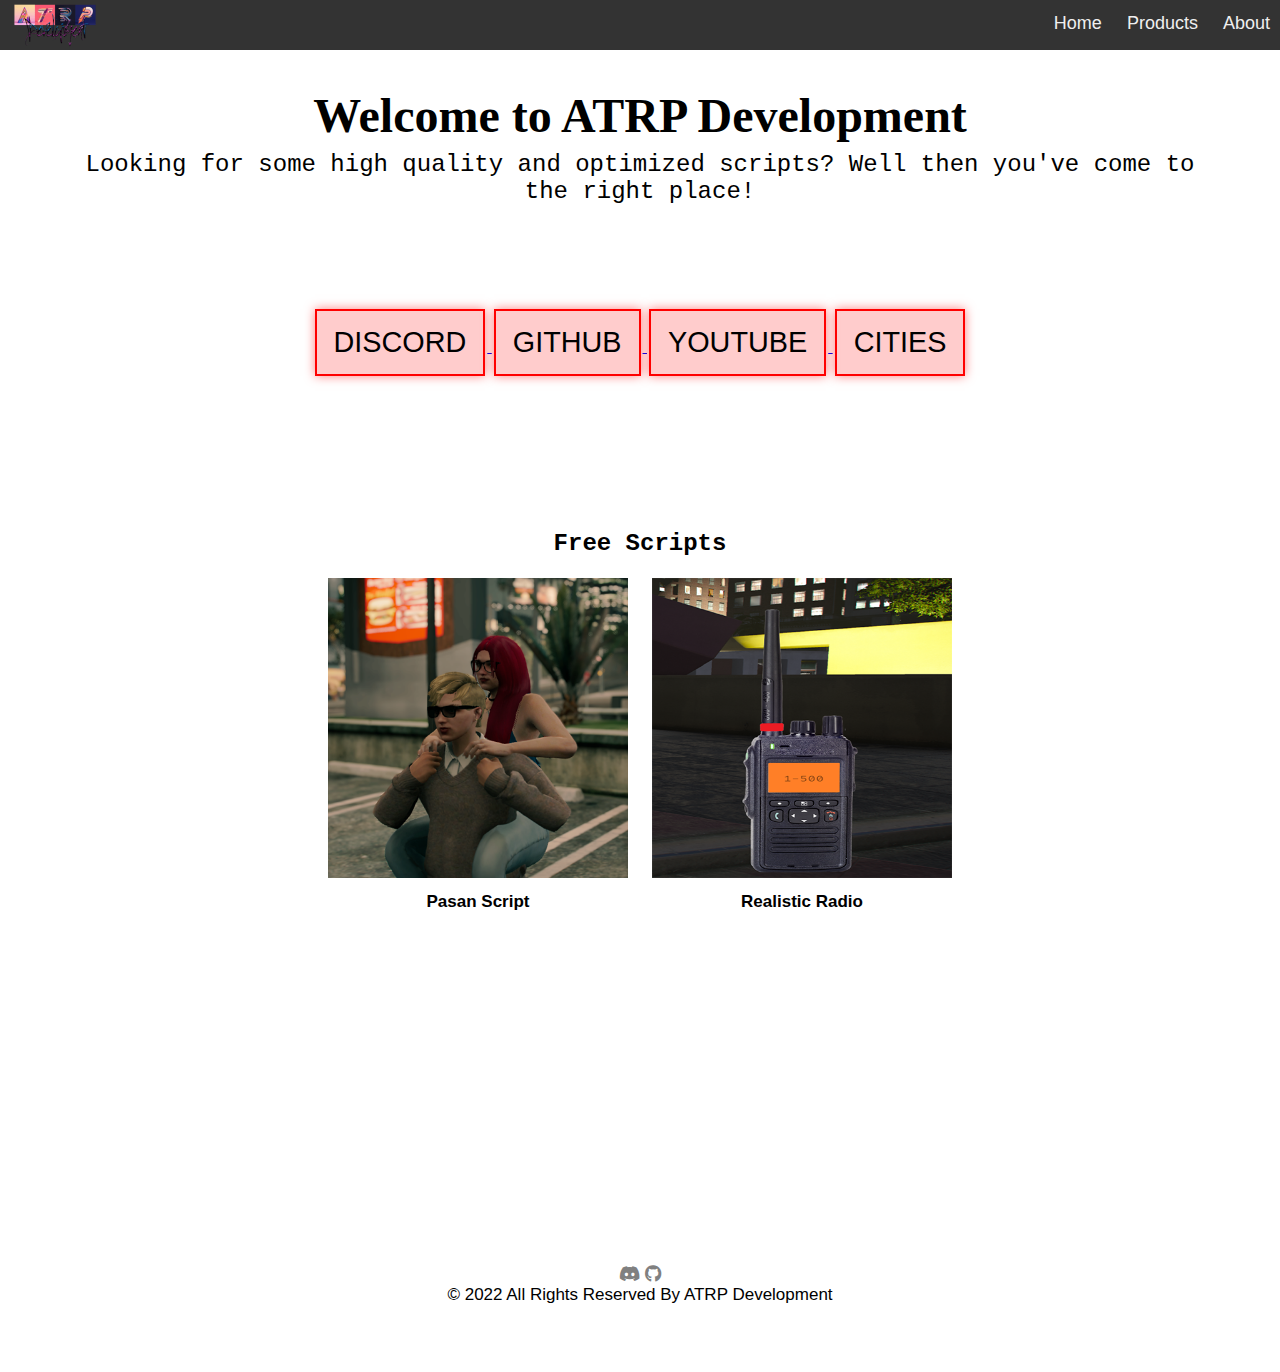
<file: index.html>
<!DOCTYPE html>

<html lang="en">
    <head>
        <title>ATRP Development | Home</title>
        <meta charset="UTF-8">
        <meta name="viewport" content="width=device-width, initial-scale=1">
        <link rel="stylesheet" href="https://cdnjs.cloudflare.com/ajax/libs/font-awesome/6.4.2/css/all.min.css">
        <link rel="stylesheet" type="text/css" href="assets/css/styles.css">
        <script type="text/javascript" src="assets/js/app.js"></script>
        <link rel="icon" href="assets/images/atrp.png">
    </head>

    <body>
        <div class="nav">
            <input type="checkbox" id="nav-check">
            <div class="nav-header">
              <div class="nav-title">
                <a href="index.html">
                    <img class="nav-icon" src="assets/images/atrp.png">
                </a>
              </div>
            </div>
            <div class="nav-btn">
              <label for="nav-check">
                <span></span>
                <span></span>
                <span></span>
              </label>
            </div>
            
            <div class="nav-links">
              <a href="index.html">Home</a>
              <a href="scripts.html">Products</a>
              <a href="about.html">About</a>
            </div>
        </div>

        <div class="main">
            <div id="container center">
                <p class="welcome-text text"><b>Welcome to ATRP Development</b></p>
                <p class="desc-text text">Looking for some high quality and optimized scripts? Well then you've come to the right place!</p>
            </div>

            <div id="container" style="margin-top: 100px;">
                <center>
                    <div id="container center">
                        <a href="https://discord.com/invite/zD89skzAh9">
                            <button class="button button1">DISCORD</button>
                        </a>

                        <a href="https://github.com/atrpdevelopment">
                            <button class="button button2">GITHUB</button>
                        </a>

                        <a href="https://www.youtube.com/@atrpdevelopment3446">
                            <button class="button button3">YOUTUBE</button>
                        </a>

                        <a href="cities.html">
                            <button class="button button4">CITIES</button>
                        </a>
                    </div>

                    <div id="container" style="margin-top: 150px;">
                        <div id="container center">
                            <p class="desc-text text"><b>Free Scripts</b></p>
                        </div>

                        <table>
                            <tr>
                                <td class="table-data">
                                    <a href="https://github.com/atrpdevelopment/atrp_pasan">
                                        <img class="center product-image" src="assets/images/pasan.png">
                                    </a>
                                </td>

                                <td class="table-data">
                                    <a href="https://github.com/atrpdevelopment/a-radio">
                                        <img class="center product-image" src="assets/images/radio.png">
                                    </a>
                                </td>
                            </tr>
                
                            <tr>
                                <th class="table-header">Pasan Script</th>
                                <th class="table-header">Realistic Radio</th>
                            </tr>
                        </table>
                    </div>
                </center>
            </div>

            <div class="footer" style="margin-top: 350px;">
                <p class="footer-par">
                    <a href="https://discord.com/invite/zD89skzAh9"><i style="color: gray;" class="fa-brands fa-discord"></i></a>
                    <a href="https://github.com/atrpdevelopment"><i style="color: gray;" class="fa-brands fa-github"></i></a>
                    <br>
                    &copy; 2022 All Rights Reserved By ATRP Development
                </p>
            </div>
        </div>
    </body>
</html>
</file>
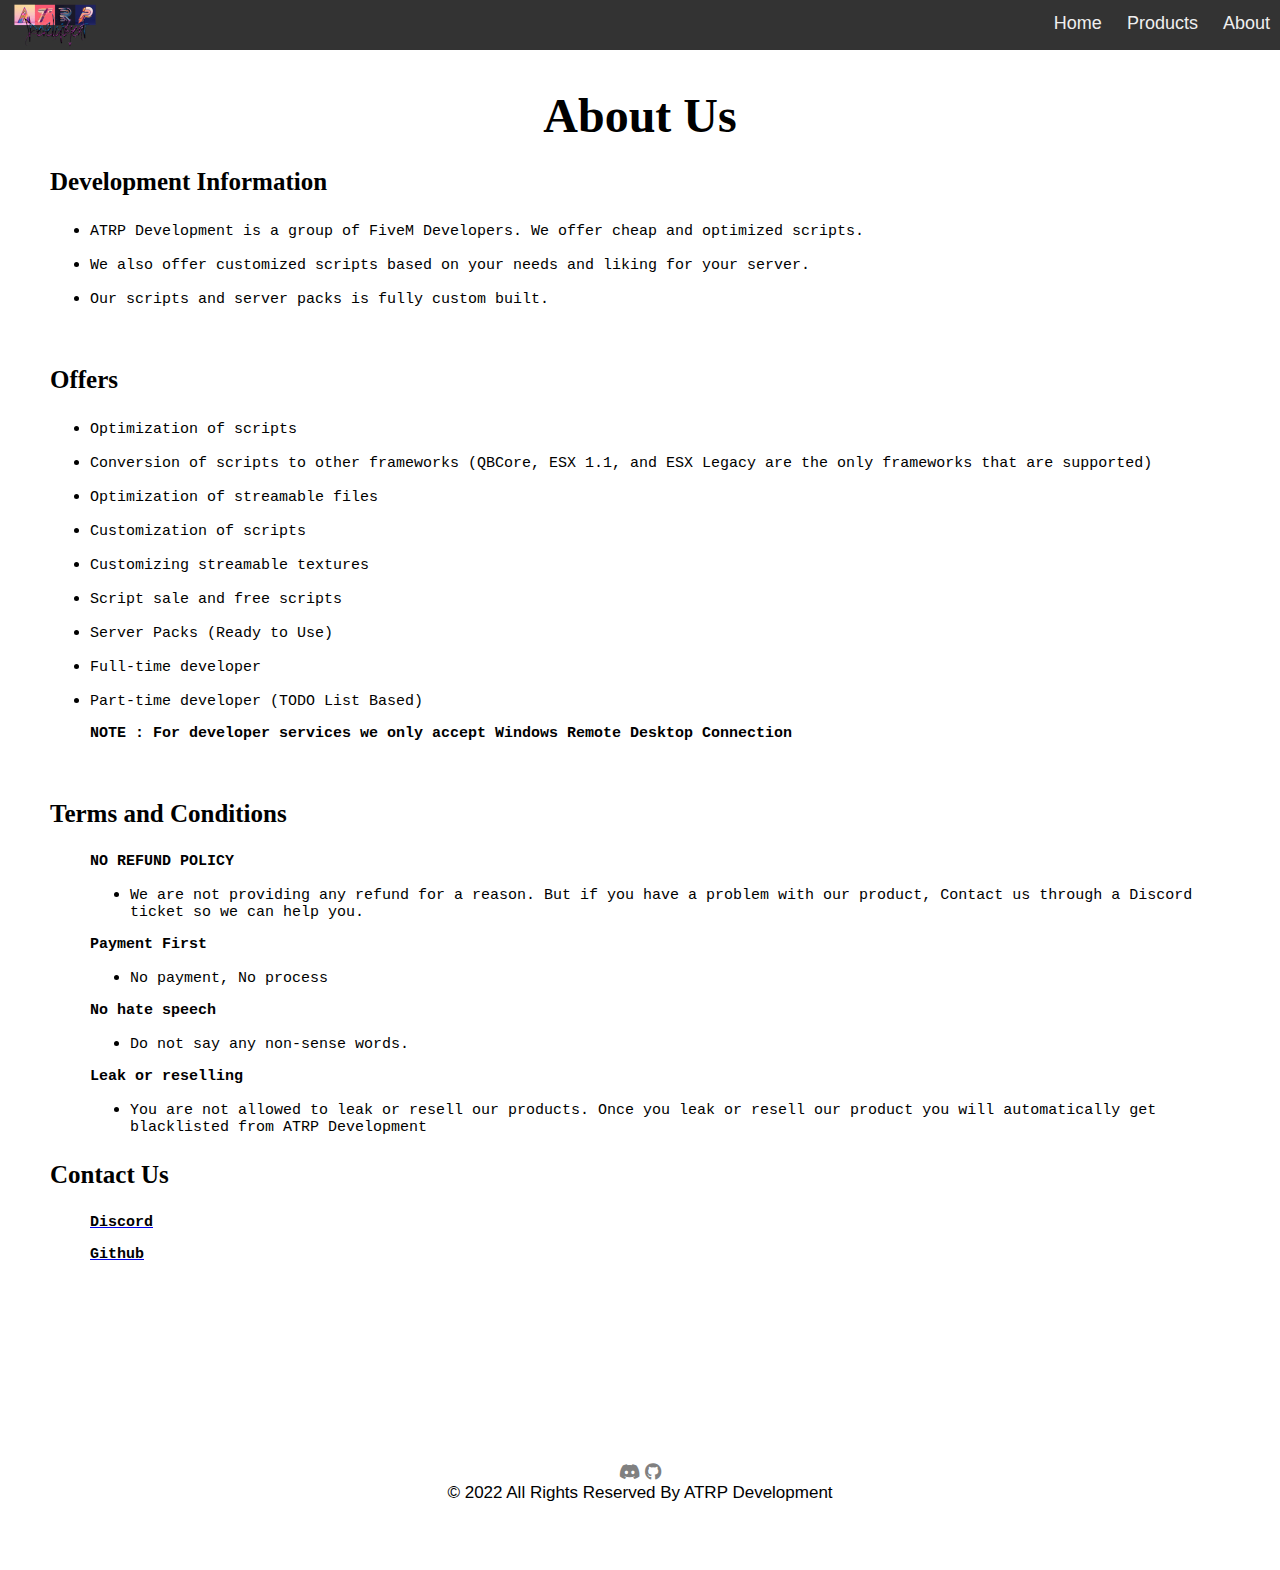
<file: about.html>
<!DOCTYPE html>

<html lang="en">
    <head>
        <title>ATRP Development | About</title>
        <meta charset="UTF-8">
        <meta name="viewport" content="width=device-width, initial-scale=1">
        <link rel="stylesheet" href="https://cdnjs.cloudflare.com/ajax/libs/font-awesome/6.4.2/css/all.min.css">
        <link rel="stylesheet" type="text/css" href="assets/css/styles.css">
        <script type="text/javascript" src="assets/js/app.js"></script>
        <link rel="icon" href="assets/images/atrp.png">
    </head>

    <body>
        <div class="nav">
            <input type="checkbox" id="nav-check">
            <div class="nav-header">
              <div class="nav-title">
                <a href="index.html">
                    <img class="nav-icon" src="assets/images/atrp.png">
                </a>
              </div>
            </div>
            <div class="nav-btn">
              <label for="nav-check">
                <span></span>
                <span></span>
                <span></span>
              </label>
            </div>
            
            <div class="nav-links">
              <a href="index.html">Home</a>
              <a href="scripts.html">Products</a>
              <a href="about.html">About</a>
            </div>
        </div>
        
        <div class="main">
            <div id="container center">
                <p class="welcome-text text"><b>About Us</b></p>
            </div>

            <div id="content">
                <section>
                    <dl>
                        <dt>
                            <p class="term">
                                <b>Development Information</b>
                            </p>
                        </dt>
    
                        <ul>
                            <li>
                                <p class="desc">
                                    ATRP Development is a group of FiveM Developers. We offer cheap and optimized scripts.
                                </p>
                            </li>
    
                            <li>
                                <p class="desc">
                                    We also offer customized scripts based on your needs and liking for your server.
                                </p>
                            </li>
    
                            <li>
                                <p class="desc">
                                    Our scripts and server packs is fully custom built.
                                </p>
                            </li>
                        </ul>
                        
                        <br>
    
                        <dt>
                            <p class="term">
                                <b>Offers</b>
                            </p>
                        </dt>
    
                        <ul>
                            <li>
                                <p class="desc">
                                    Optimization of scripts
                                </p>
                            </li>
    
                            <li>
                                <p class="desc">
                                    Conversion of scripts to other frameworks (QBCore, ESX 1.1, and ESX Legacy are the only frameworks that are supported)
                                </p>
                            </li>
    
                            <li>
                                <p class="desc">
                                    Optimization of streamable files
                                </p>
                            </li>
    
                            <li>
                                <p class="desc">
                                    Customization of scripts
                                </p>
                            </li>
    
                            <li>
                                <p class="desc">
                                    Customizing streamable textures
                                </p>
                            </li>
    
                            <li>
                                <p class="desc">
                                    Script sale and free scripts
                                </p>
                            </li>
    
                            <li>
                                <p class="desc">
                                    Server Packs (Ready to Use)
                                </p>
                            </li>
    
                            <li>
                                <p class="desc">
                                    Full-time developer
                                </p>
                            </li>
    
                            <li>
                                <p class="desc">
                                    Part-time developer (TODO List Based)
                                </p>
                            </li>
                        </ul>
    
                        <dd>
                            <p class="desc">
                                <b>NOTE : For developer services we only accept Windows Remote Desktop Connection</b>
                            </p>
                        </dd>
    
                        <br>
    
                        <dt>
                            <p class="term">
                                <b>Terms and Conditions</b>
                            </p>
                        </dt>
    
                        <dd>
                            <p class="desc">
                                <b>NO REFUND POLICY</b>
                            </p>
    
                            <ul>
                                <li>
                                    <p class="desc">
                                        We are not providing any refund for a reason. But if you have a problem with our product, Contact us through a Discord ticket so we can help you.
                                    </p>
                                </li>
                            </ul>
                        </dd>
    
                        <dd>
                            <p class="desc">
                                <b>Payment First</b>
                            </p>
    
                            <ul>
                                <li>
                                    <p class="desc">
                                        No payment, No process
                                    </p>
                                </li>
                            </ul>
                        </dd>
    
                        <dd>
                            <p class="desc">
                                <b>No hate speech</b>
                            </p>
    
                            <ul>
                                <li>
                                    <p class="desc">
                                        Do not say any non-sense words.
                                    </p>
                                </li>
                            </ul>
                        </dd>
    
                        <dd>
                            <p class="desc">
                                <b>Leak or reselling</b>
                            </p>
    
                            <ul>
                                <li>
                                    <p class="desc">
                                        You are not allowed to leak or resell our products. Once you leak or resell our product you will automatically get blacklisted from ATRP Development
                                    </p>
                                </li>
                            </ul>
                        </dd>

                        <dt>
                            <p class="term">
                                <b>Contact Us</b>
                            </p>
                        </dt>

                        <dd>
                            <a href="https://discord.com/invite/zD89skzAh9">
                                <p class="desc">
                                    <b>Discord</b>
                                </p>
                            </a>
                        </dd>

                        <dd>
                            <a href="https://github.com/atrpdevelopment">
                                <p class="desc">
                                    <b>Github</b>
                                </p>
                            </a>
                        </dd>
                    </dl>
                </section>
            </div>

            <div class="footer" style="margin-top: 200px;">
                <p class="footer-par">
                    <a href="https://discord.com/invite/zD89skzAh9"><i style="color: gray;" class="fa-brands fa-discord"></i></a>
                    <a href="https://github.com/atrpdevelopment"><i style="color: gray;" class="fa-brands fa-github"></i></a>
                    <br>
                    &copy; 2022 All Rights Reserved By ATRP Development
                </p>
            </div>

        </div>
    </body>
</html>
</file>
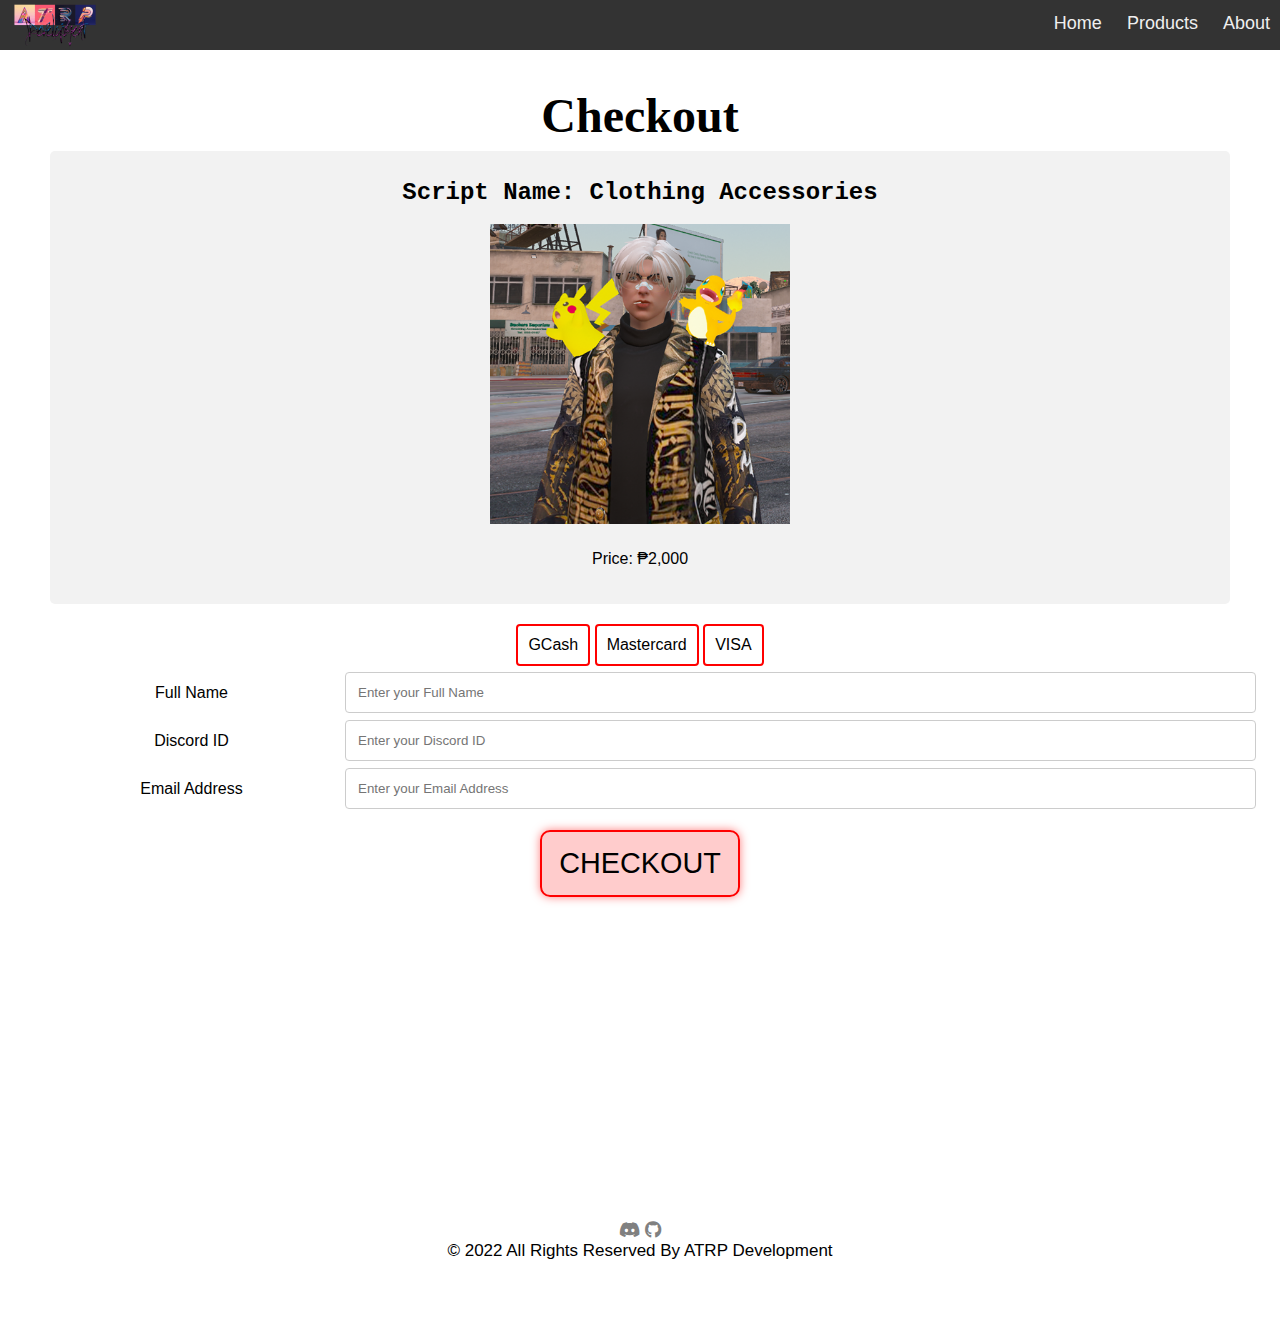
<file: cacheck.html>
<!DOCTYPE html>

<html lang="en">
    <head>
        <title>ATRP Development | Checkout</title>
        <meta charset="UTF-8">
        <meta name="viewport" content="width=device-width, initial-scale=1">
        <link rel="stylesheet" href="https://cdnjs.cloudflare.com/ajax/libs/font-awesome/6.4.2/css/all.min.css">
        <link rel="stylesheet" type="text/css" href="assets/css/styles.css">
        <script type="text/javascript" src="assets/js/app.js"></script>
        <link rel="icon" href="assets/images/atrp.png">
    </head>

    <body>
        <div class="nav">
            <input type="checkbox" id="nav-check">
            <div class="nav-header">
              <div class="nav-title">
                <a href="index.html">
                    <img class="nav-icon" src="assets/images/atrp.png">
                </a>
              </div>
            </div>
            <div class="nav-btn">
              <label for="nav-check">
                <span></span>
                <span></span>
                <span></span>
              </label>
            </div>
            
            <div class="nav-links">
              <a href="index.html">Home</a>
              <a href="scripts.html">Products</a>
              <a href="about.html">About</a>
            </div>
        </div>

        <div class="main">
            <center>
                <h2 class="welcome-text text"><b>Checkout</b></h2>
                <div class="container">
                    <p class="desc-text text"><b>Script Name: Clothing Accessories</b></p>
                    <img class="center product-image" src="assets/images/accs.png">
                    <p>Price: ₱2,000</p>
                </div>
            
                <div class="payment-options">
                    <div class="payment-option" id="gcash-option" onclick="selectPaymentMethod('gcash')">GCash</div>
                </div>

                <div class="payment-options">
                    <div class="payment-option" id="mastercard-option" onclick="selectPaymentMethod('mastercard')">Mastercard</div>
                </div>

                <div class="payment-options">
                    <div class="payment-option" id="visa-option" onclick="selectPaymentMethod('visa')">VISA</div>
                </div>

                <form>
                    <div class="row">
                        <div class="col-25">
                            <label for="fname">Full Name</label>
                        </div>

                        <div class="col-75">
                            <input type="text" id="fname" placeholder="Enter your Full Name">
                        </div>
                    </div>

                    <div class="row">
                        <div class="col-25">
                            <label for="did">Discord ID</label>
                        </div>

                        <div class="col-75">
                            <input type="text" id="did" placeholder="Enter your Discord ID">
                        </div>
                    </div>

                    <div class="row">
                        <div class="col-25">
                            <label for="email">Email Address</label>
                        </div>

                        <div class="col-75">
                            <input type="text" id="email" placeholder="Enter your Email Address">
                        </div>
                    </div>
                </form>

                <button class="button button5" onclick="checkout()">Checkout</button>
            </center>

            <div class="footer" style="margin-top: 320px;">
                <p class="footer-par">
                    <a href="https://discord.com/invite/zD89skzAh9"><i style="color: gray;" class="fa-brands fa-discord"></i></a>
                    <a href="https://github.com/atrpdevelopment"><i style="color: gray;" class="fa-brands fa-github"></i></a>
                    <br>
                    &copy; 2022 All Rights Reserved By ATRP Development
                </p>
            </div>
        </div>
    </body>
</html>
</file>
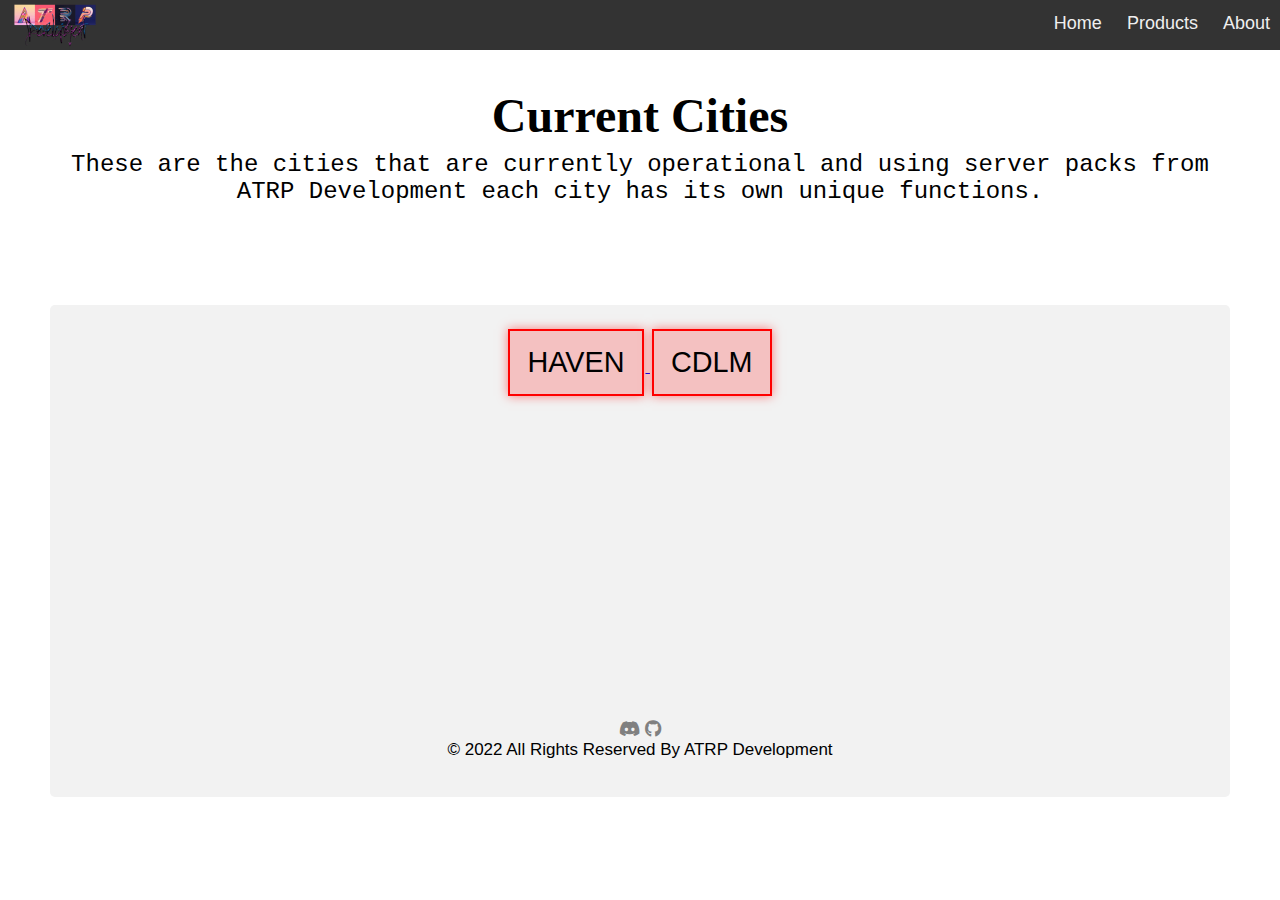
<file: cities.html>
<!DOCTYPE html>

<html lang="en">
    <head>
        <title>ATRP Development | Cities</title>
        <meta charset="UTF-8">
        <meta name="viewport" content="width=device-width, initial-scale=1">
        <link rel="stylesheet" href="https://cdnjs.cloudflare.com/ajax/libs/font-awesome/6.4.2/css/all.min.css">
        <link rel="stylesheet" type="text/css" href="assets/css/styles.css">
        <script type="text/javascript" src="assets/js/app.js"></script>
        <link rel="icon" href="assets/images/atrp.png">
    </head>

    <body>
        <div class="nav">
            <input type="checkbox" id="nav-check">
            <div class="nav-header">
              <div class="nav-title">
                <a href="index.html">
                    <img class="nav-icon" src="assets/images/atrp.png">
                </a>
              </div>
            </div>
            <div class="nav-btn">
              <label for="nav-check">
                <span></span>
                <span></span>
                <span></span>
              </label>
            </div>
            
            <div class="nav-links">
              <a href="index.html">Home</a>
              <a href="scripts.html">Products</a>
              <a href="about.html">About</a>
            </div>
        </div>

        <div class="main">
            <div id="container center">
                <p class="welcome-text text"><b>Current Cities</b></p>
                <p class="desc-text text">These are the cities that are currently operational and using server packs from ATRP Development each city has its own unique functions.</p>
            </div>

            <div class="container" style="margin-top: 100px;">
                <center>
                    <div id="container center">
                        <a href="https://discord.com/invite/Mg4ctkaqgj">
                            <button class="button button1">HAVEN</button>
                        </a>

                        <a href="https://mejoresrp.square.site/">
                            <button class="button button2">CDLM</button>
                        </a>
                    </div>
                </center>

                <div class="footer" style="margin-top: 320px;">
                    <p class="footer-par">
                        <a href="https://discord.com/invite/zD89skzAh9"><i style="color: gray;" class="fa-brands fa-discord"></i></a>
                        <a href="https://github.com/atrpdevelopment"><i style="color: gray;" class="fa-brands fa-github"></i></a>
                        <br>
                        &copy; 2022 All Rights Reserved By ATRP Development
                    </p>
                </div>
            </div>
        </div>
    </body>
</html>
</file>
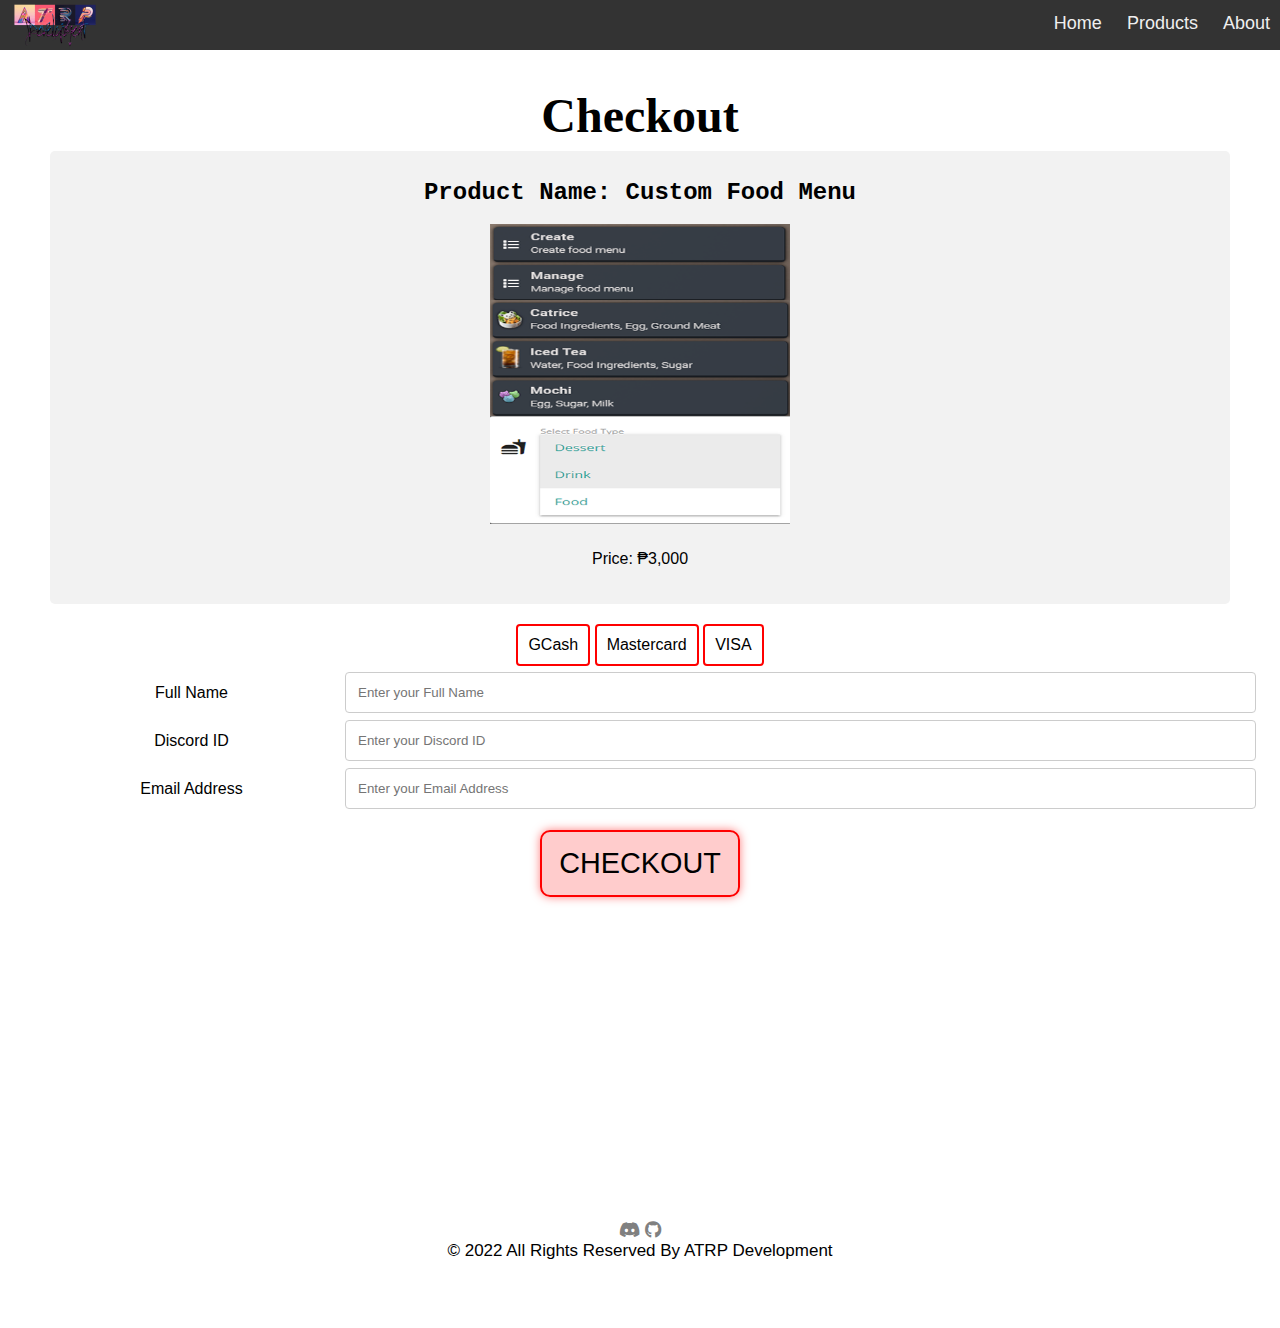
<file: fmcheck.html>
<!DOCTYPE html>

<html lang="en">
    <head>
        <title>ATRP Development | Checkout</title>
        <meta charset="UTF-8">
        <meta name="viewport" content="width=device-width, initial-scale=1">
        <link rel="stylesheet" href="https://cdnjs.cloudflare.com/ajax/libs/font-awesome/6.4.2/css/all.min.css">
        <link rel="stylesheet" type="text/css" href="assets/css/styles.css">
        <script type="text/javascript" src="assets/js/app.js"></script>
        <link rel="icon" href="assets/images/atrp.png">
    </head>

    <body>
        <div class="nav">
            <input type="checkbox" id="nav-check">
            <div class="nav-header">
              <div class="nav-title">
                <a href="index.html">
                    <img class="nav-icon" src="assets/images/atrp.png">
                </a>
              </div>
            </div>
            <div class="nav-btn">
              <label for="nav-check">
                <span></span>
                <span></span>
                <span></span>
              </label>
            </div>
            
            <div class="nav-links">
              <a href="index.html">Home</a>
              <a href="scripts.html">Products</a>
              <a href="about.html">About</a>
            </div>
        </div>

        <div class="main">
            <center>
                <h2 class="welcome-text text"><b>Checkout</b></h2>
                <div class="container">
                    <p class="desc-text text"><b>Product Name: Custom Food Menu</b></p>
                    <img class="center product-image" src="assets/images/foodmenu.png">
                    <p>Price: ₱3,000</p>
                </div>
            
                <div class="payment-options">
                    <div class="payment-option" id="gcash-option" onclick="selectPaymentMethod('gcash')">GCash</div>
                </div>

                <div class="payment-options">
                    <div class="payment-option" id="mastercard-option" onclick="selectPaymentMethod('mastercard')">Mastercard</div>
                </div>

                <div class="payment-options">
                    <div class="payment-option" id="visa-option" onclick="selectPaymentMethod('visa')">VISA</div>
                </div>

                <form>
                    <div class="row">
                        <div class="col-25">
                            <label for="fname">Full Name</label>
                        </div>

                        <div class="col-75">
                            <input type="text" id="fname" placeholder="Enter your Full Name">
                        </div>
                    </div>

                    <div class="row">
                        <div class="col-25">
                            <label for="did">Discord ID</label>
                        </div>

                        <div class="col-75">
                            <input type="text" id="did" placeholder="Enter your Discord ID">
                        </div>
                    </div>

                    <div class="row">
                        <div class="col-25">
                            <label for="email">Email Address</label>
                        </div>

                        <div class="col-75">
                            <input type="text" id="email" placeholder="Enter your Email Address">
                        </div>
                    </div>
                </form>

                <button class="button button5" onclick="checkout()">Checkout</button>
            </center>

            <div class="footer" style="margin-top: 320px;">
                <p class="footer-par">
                    <a href="https://discord.com/invite/zD89skzAh9"><i style="color: gray;" class="fa-brands fa-discord"></i></a>
                    <a href="https://github.com/atrpdevelopment"><i style="color: gray;" class="fa-brands fa-github"></i></a>
                    <br>
                    &copy; 2022 All Rights Reserved By ATRP Development
                </p>
            </div>
        </div>
    </body>
</html>
</file>
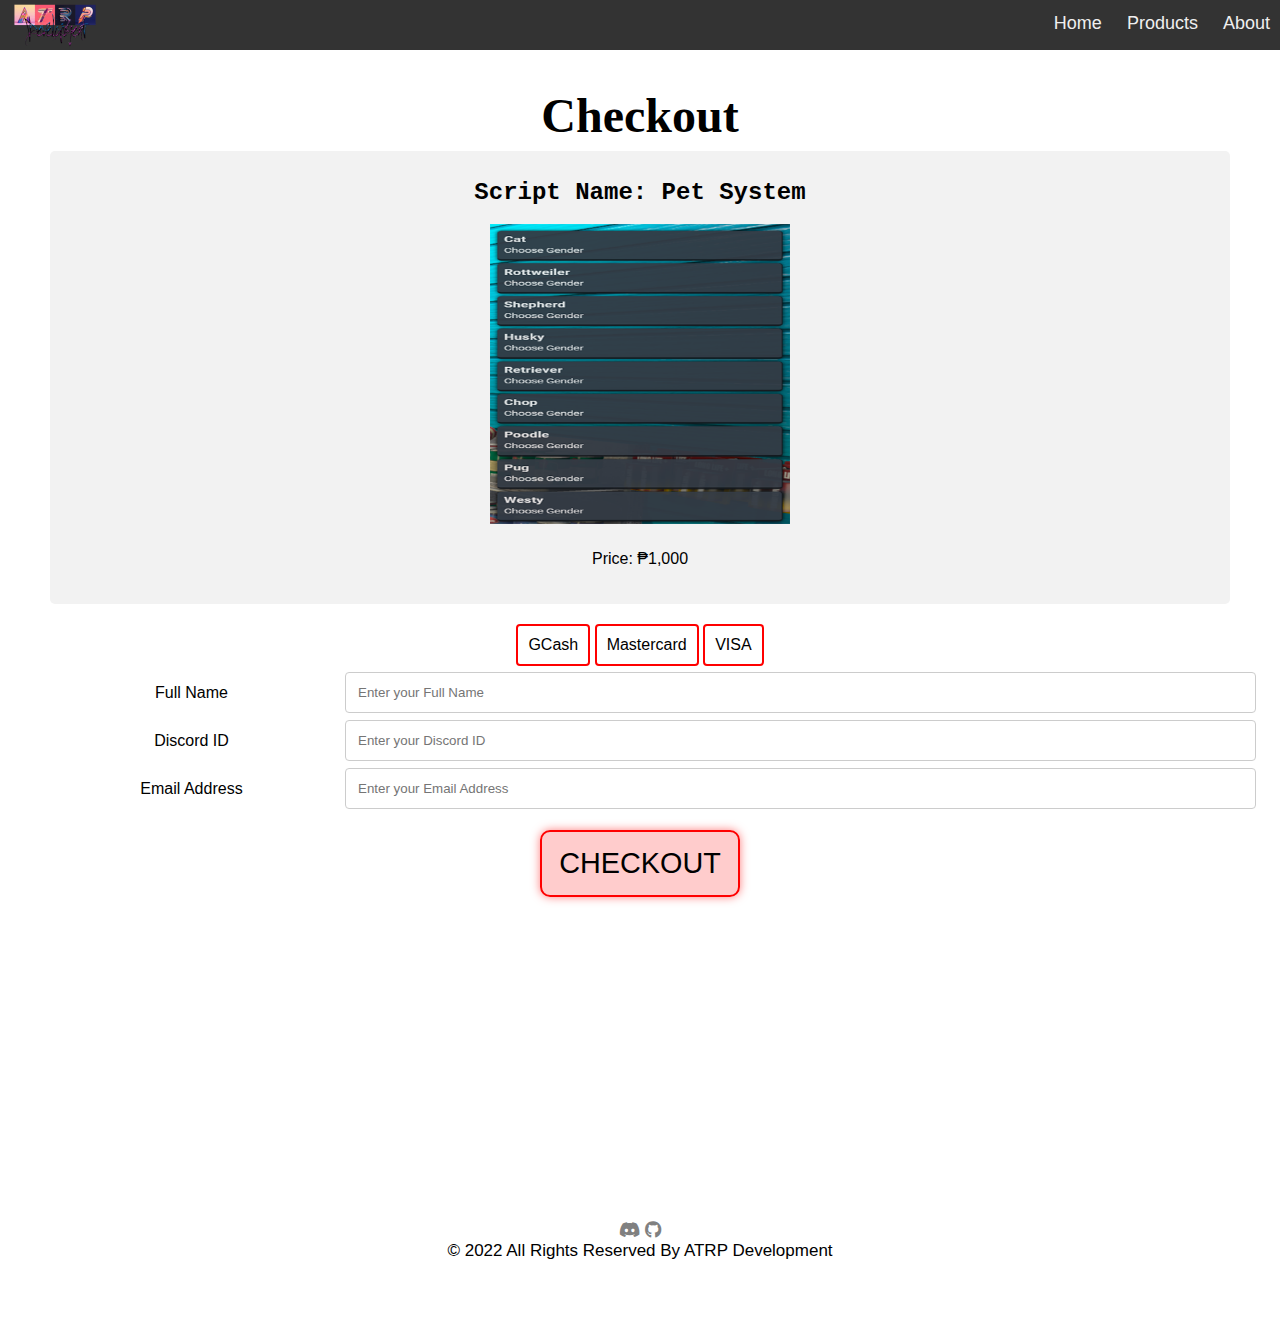
<file: pscheck.html>
<!DOCTYPE html>

<html lang="en">
    <head>
        <title>ATRP Development | Checkout</title>
        <meta charset="UTF-8">
        <meta name="viewport" content="width=device-width, initial-scale=1">
        <link rel="stylesheet" href="https://cdnjs.cloudflare.com/ajax/libs/font-awesome/6.4.2/css/all.min.css">
        <link rel="stylesheet" type="text/css" href="assets/css/styles.css">
        <script type="text/javascript" src="assets/js/app.js"></script>
        <link rel="icon" href="assets/images/atrp.png">
    </head>

    <body>
        <div class="nav">
            <input type="checkbox" id="nav-check">
            <div class="nav-header">
              <div class="nav-title">
                <a href="index.html">
                    <img class="nav-icon" src="assets/images/atrp.png">
                </a>
              </div>
            </div>
            <div class="nav-btn">
              <label for="nav-check">
                <span></span>
                <span></span>
                <span></span>
              </label>
            </div>
            
            <div class="nav-links">
              <a href="index.html">Home</a>
              <a href="scripts.html">Products</a>
              <a href="about.html">About</a>
            </div>
        </div>

        <div class="main">
            <center>
                <h2 class="welcome-text text"><b>Checkout</b></h2>
                <div class="container">
                    <p class="desc-text text"><b>Script Name: Pet System</b></p>
                    <img class="center product-image" src="assets/images/pet.png">
                    <p>Price: ₱1,000</p>
                </div>
            
                <div class="payment-options">
                    <div class="payment-option" id="gcash-option" onclick="selectPaymentMethod('gcash')">GCash</div>
                </div>

                <div class="payment-options">
                    <div class="payment-option" id="mastercard-option" onclick="selectPaymentMethod('mastercard')">Mastercard</div>
                </div>

                <div class="payment-options">
                    <div class="payment-option" id="visa-option" onclick="selectPaymentMethod('visa')">VISA</div>
                </div>

                <form>
                    <div class="row">
                        <div class="col-25">
                            <label for="fname">Full Name</label>
                        </div>

                        <div class="col-75">
                            <input type="text" id="fname" placeholder="Enter your Full Name">
                        </div>
                    </div>

                    <div class="row">
                        <div class="col-25">
                            <label for="did">Discord ID</label>
                        </div>

                        <div class="col-75">
                            <input type="text" id="did" placeholder="Enter your Discord ID">
                        </div>
                    </div>

                    <div class="row">
                        <div class="col-25">
                            <label for="email">Email Address</label>
                        </div>

                        <div class="col-75">
                            <input type="text" id="email" placeholder="Enter your Email Address">
                        </div>
                    </div>
                </form>

                <button class="button button5" onclick="checkout()">Checkout</button>
            </center>

            <div class="footer" style="margin-top: 320px;">
                <p class="footer-par">
                    <a href="https://discord.com/invite/zD89skzAh9"><i style="color: gray;" class="fa-brands fa-discord"></i></a>
                    <a href="https://github.com/atrpdevelopment"><i style="color: gray;" class="fa-brands fa-github"></i></a>
                    <br>
                    &copy; 2022 All Rights Reserved By ATRP Development
                </p>
            </div>
        </div>
    </body>
</html>
</file>
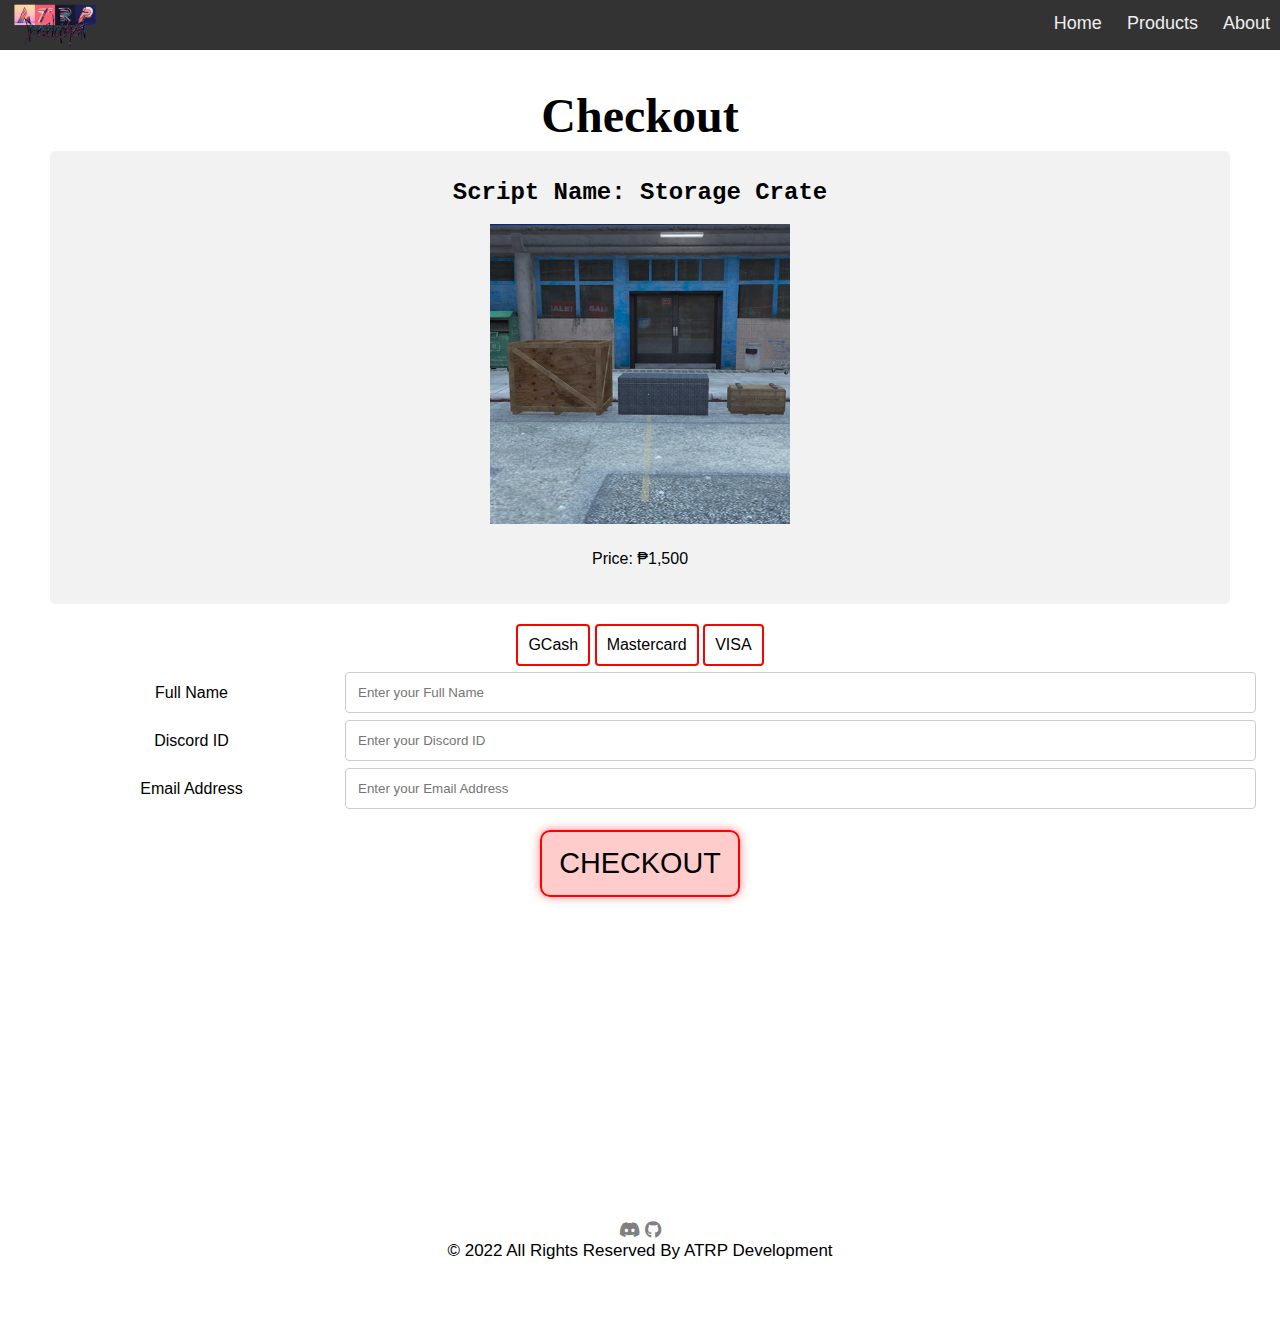
<file: scheck.html>
<!DOCTYPE html>

<html lang="en">
    <head>
        <title>ATRP Development | Checkout</title>
        <meta charset="UTF-8">
        <meta name="viewport" content="width=device-width, initial-scale=1">
        <link rel="stylesheet" href="https://cdnjs.cloudflare.com/ajax/libs/font-awesome/6.4.2/css/all.min.css">
        <link rel="stylesheet" type="text/css" href="assets/css/styles.css">
        <script type="text/javascript" src="assets/js/app.js"></script>
        <link rel="icon" href="assets/images/atrp.png">
    </head>

    <body>
        <div class="nav">
            <input type="checkbox" id="nav-check">
            <div class="nav-header">
              <div class="nav-title">
                <a href="index.html">
                    <img class="nav-icon" src="assets/images/atrp.png">
                </a>
              </div>
            </div>
            <div class="nav-btn">
              <label for="nav-check">
                <span></span>
                <span></span>
                <span></span>
              </label>
            </div>
            
            <div class="nav-links">
              <a href="index.html">Home</a>
              <a href="scripts.html">Products</a>
              <a href="about.html">About</a>
            </div>
        </div>

        <div class="main">
            <center>
                <h2 class="welcome-text text"><b>Checkout</b></h2>
                <div class="container">
                    <p class="desc-text text"><b>Script Name: Storage Crate</b></p>
                    <img class="center product-image" src="assets/images/storage.png">
                    <p>Price: ₱1,500</p>
                </div>
            
                <div class="payment-options">
                    <div class="payment-option" id="gcash-option" onclick="selectPaymentMethod('gcash')">GCash</div>
                </div>

                <div class="payment-options">
                    <div class="payment-option" id="mastercard-option" onclick="selectPaymentMethod('mastercard')">Mastercard</div>
                </div>

                <div class="payment-options">
                    <div class="payment-option" id="visa-option" onclick="selectPaymentMethod('visa')">VISA</div>
                </div>

                <form>
                    <div class="row">
                        <div class="col-25">
                            <label for="fname">Full Name</label>
                        </div>

                        <div class="col-75">
                            <input type="text" id="fname" placeholder="Enter your Full Name">
                        </div>
                    </div>

                    <div class="row">
                        <div class="col-25">
                            <label for="did">Discord ID</label>
                        </div>

                        <div class="col-75">
                            <input type="text" id="did" placeholder="Enter your Discord ID">
                        </div>
                    </div>

                    <div class="row">
                        <div class="col-25">
                            <label for="email">Email Address</label>
                        </div>

                        <div class="col-75">
                            <input type="text" id="email" placeholder="Enter your Email Address">
                        </div>
                    </div>
                </form>

                <button class="button button5" onclick="checkout()">Checkout</button>
            </center>

            <div class="footer" style="margin-top: 320px;">
                <p class="footer-par">
                    <a href="https://discord.com/invite/zD89skzAh9"><i style="color: gray;" class="fa-brands fa-discord"></i></a>
                    <a href="https://github.com/atrpdevelopment"><i style="color: gray;" class="fa-brands fa-github"></i></a>
                    <br>
                    &copy; 2022 All Rights Reserved By ATRP Development
                </p>
            </div>
        </div>
    </body>
</html>
</file>
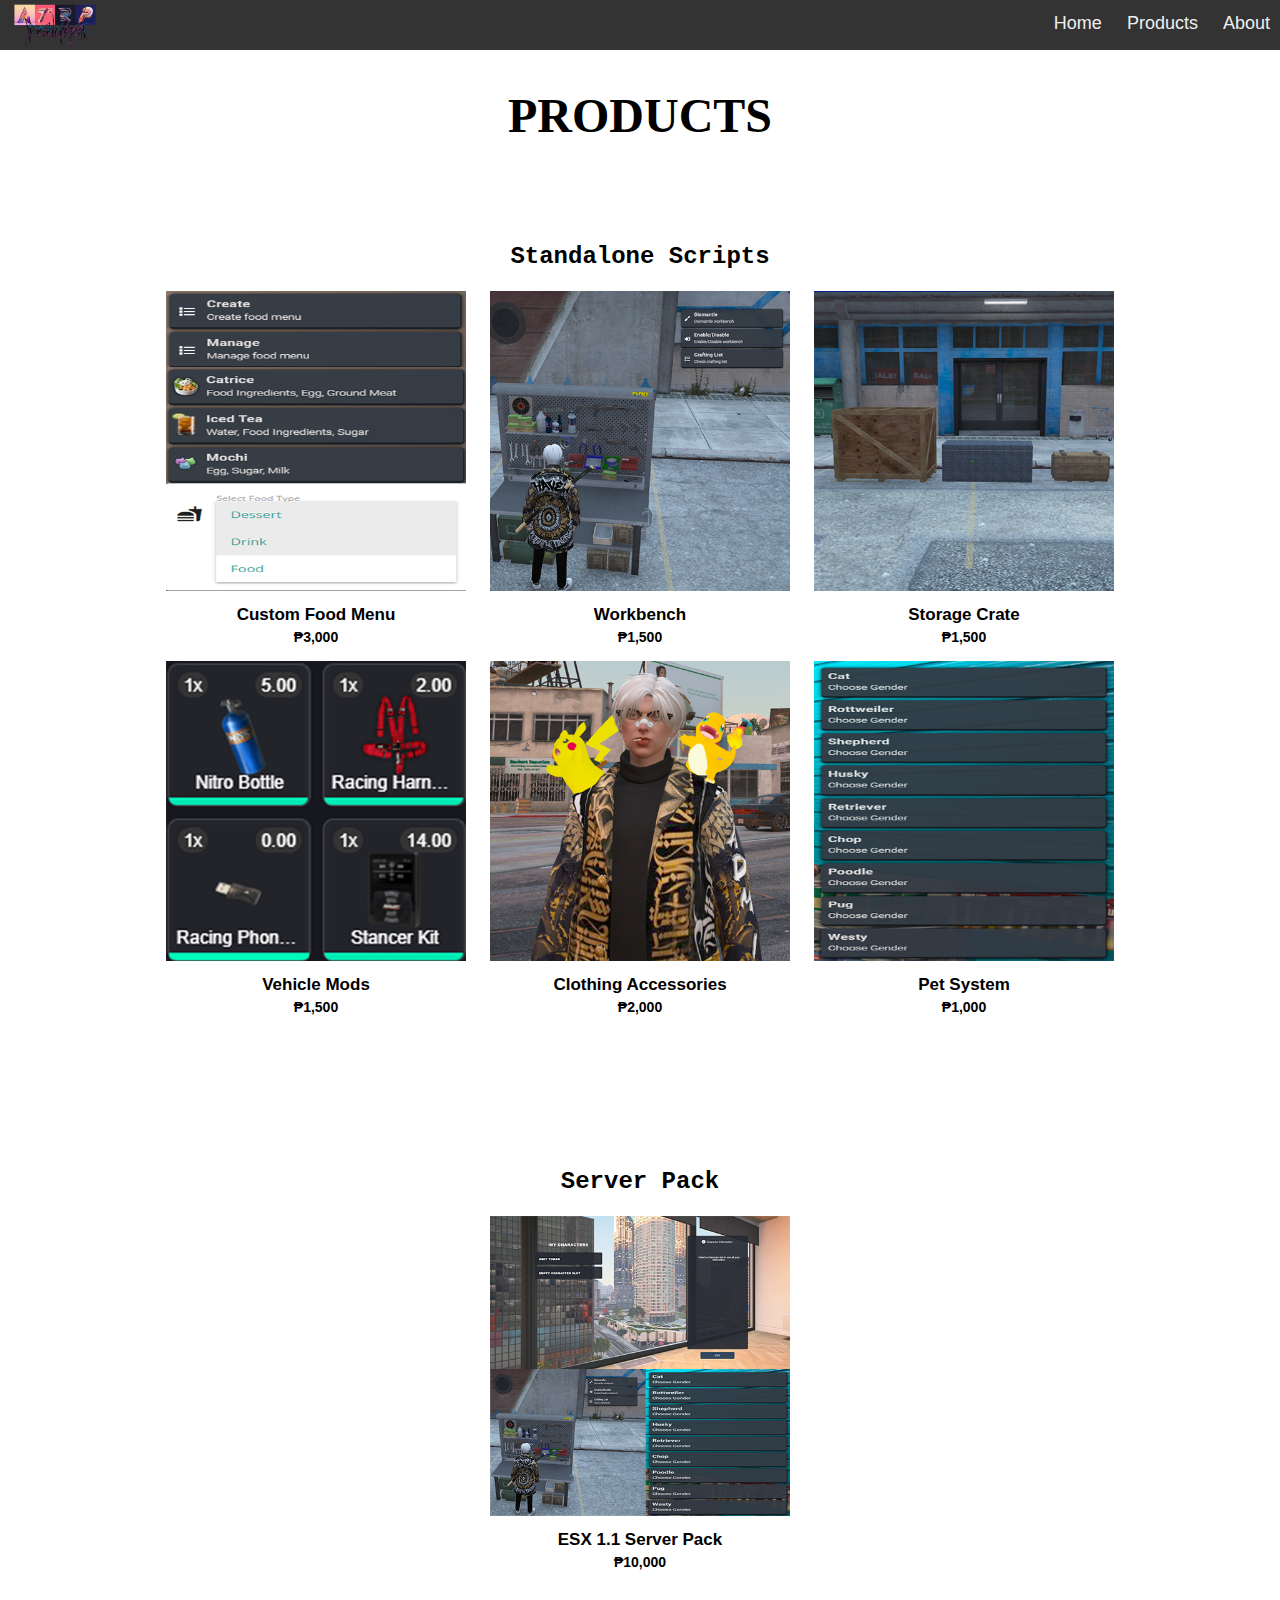
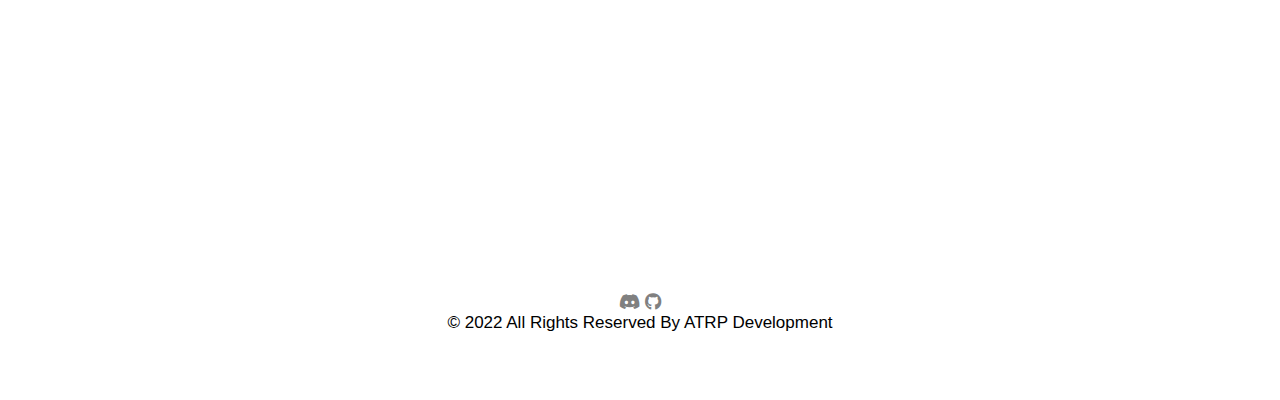
<file: scripts.html>
<!DOCTYPE html>

<html lang="en">
  <head>
    <title>ATRP Development | Products</title>
    <meta charset="UTF-8">
    <meta name="viewport" content="width=device-width, initial-scale=1">
    <link rel="stylesheet" href="https://cdnjs.cloudflare.com/ajax/libs/font-awesome/6.4.2/css/all.min.css">
    <link rel="stylesheet" type="text/css" href="assets/css/styles.css">
    <script type="text/javascript" src="assets/js/app.js"></script>
    <link rel="icon" href="assets/images/atrp.png">
  </head>

  <body>
    <div class="nav">
      <input type="checkbox" id="nav-check">
      <div class="nav-header">
        <div class="nav-title">
          <a href="index.html">
            <img class="nav-icon" src="assets/images/atrp.png">
          </a>
        </div>
      </div>
      <div class="nav-btn">
        <label for="nav-check">
          <span></span>
          <span></span>
          <span></span>
        </label>
      </div>

      <div class="nav-links">
        <a href="index.html">Home</a>
        <a href="scripts.html">Products</a>
        <a href="about.html">About</a>
      </div>
    </div>

    <div class="main">
      <div id="container center">
        <p class="welcome-text text"><b>PRODUCTS</b></p>
      </div>

      <div id="container" style="margin-top: 100px;">
        <div id="container center">
          <p class="desc-text text"><b>Standalone Scripts</b></p>
        </div>

        <center>
          <table>
            <tr>
                <td class="table-data">
                    <a href="fmcheck.html">
                        <img class="center product-image" src="assets/images/foodmenu.png">
                    </a>
                </td>

                <td class="table-data">
                    <a href="wbcheck.html">
                        <img class="center product-image" src="assets/images/crafting.png">
                    </a>
                </td>

                <td class="table-data">
                  <a href="scheck.html">
                      <img class="center product-image" src="assets/images/storage.png">
                  </a>
                </td>
            </tr>

            <tr>
              <th class="table-header">Custom Food Menu</th>
              <th class="table-header">Workbench</th>
              <th class="table-header">Storage Crate</th>
            </tr>

            <tr>
              <th class="table-desc">₱3,000</th>
              <th class="table-desc">₱1,500</th>
              <th class="table-desc">₱1,500</th>
            </tr>
          </table>

          <table>
            <tr>
              <td class="table-data">
                  <a href="vmcheck.html">
                      <img class="center product-image" src="assets/images/vehmod.png">
                  </a>
              </td>

              <td class="table-data">
                  <a href="cacheck.html">
                      <img class="center product-image" src="assets/images/accs.png">
                  </a>
              </td>

              <td class="table-data">
                <a href="pscheck.html">
                    <img class="center product-image" src="assets/images/pet.png">
                </a>
              </td>
            </tr>

            <tr>
              <th class="table-header">Vehicle Mods</th>
              <th class="table-header">Clothing Accessories</th>
              <th class="table-header">Pet System</th>
            </tr>

            <tr>
              <th class="table-desc">₱1,500</th>
              <th class="table-desc">₱2,000</th>
              <th class="table-desc">₱1,000</th>
            </tr>
          </table>
        </center>
      </div>

      <div id="container" style="margin-top: 150px;">
        <div id="container center">
          <p class="desc-text text"><b>Server Pack</b></p>
        </div>

        <center>
          <table>
            <tr>
              <td class="table-data">
                  <a href="svcheck.html">
                      <img class="center product-image" src="assets/images/svpack.png">
                  </a>
              </td>
            </tr>

            <tr>
              <th class="table-header">ESX 1.1 Server Pack</th>
            </tr>

            <tr>
              <th class="table-desc">₱10,000</th>
            </tr>
          </table>
        </center>

        <div class="footer" style="margin-top: 320px;">
          <p class="footer-par">
              <a href="https://discord.com/invite/zD89skzAh9"><i style="color: gray;" class="fa-brands fa-discord"></i></a>
              <a href="https://github.com/atrpdevelopment"><i style="color: gray;" class="fa-brands fa-github"></i></a>
              <br>
              &copy; 2022 All Rights Reserved By ATRP Development
          </p>
        </div>
      </div>
    </div>
  </body>
</html>
</file>
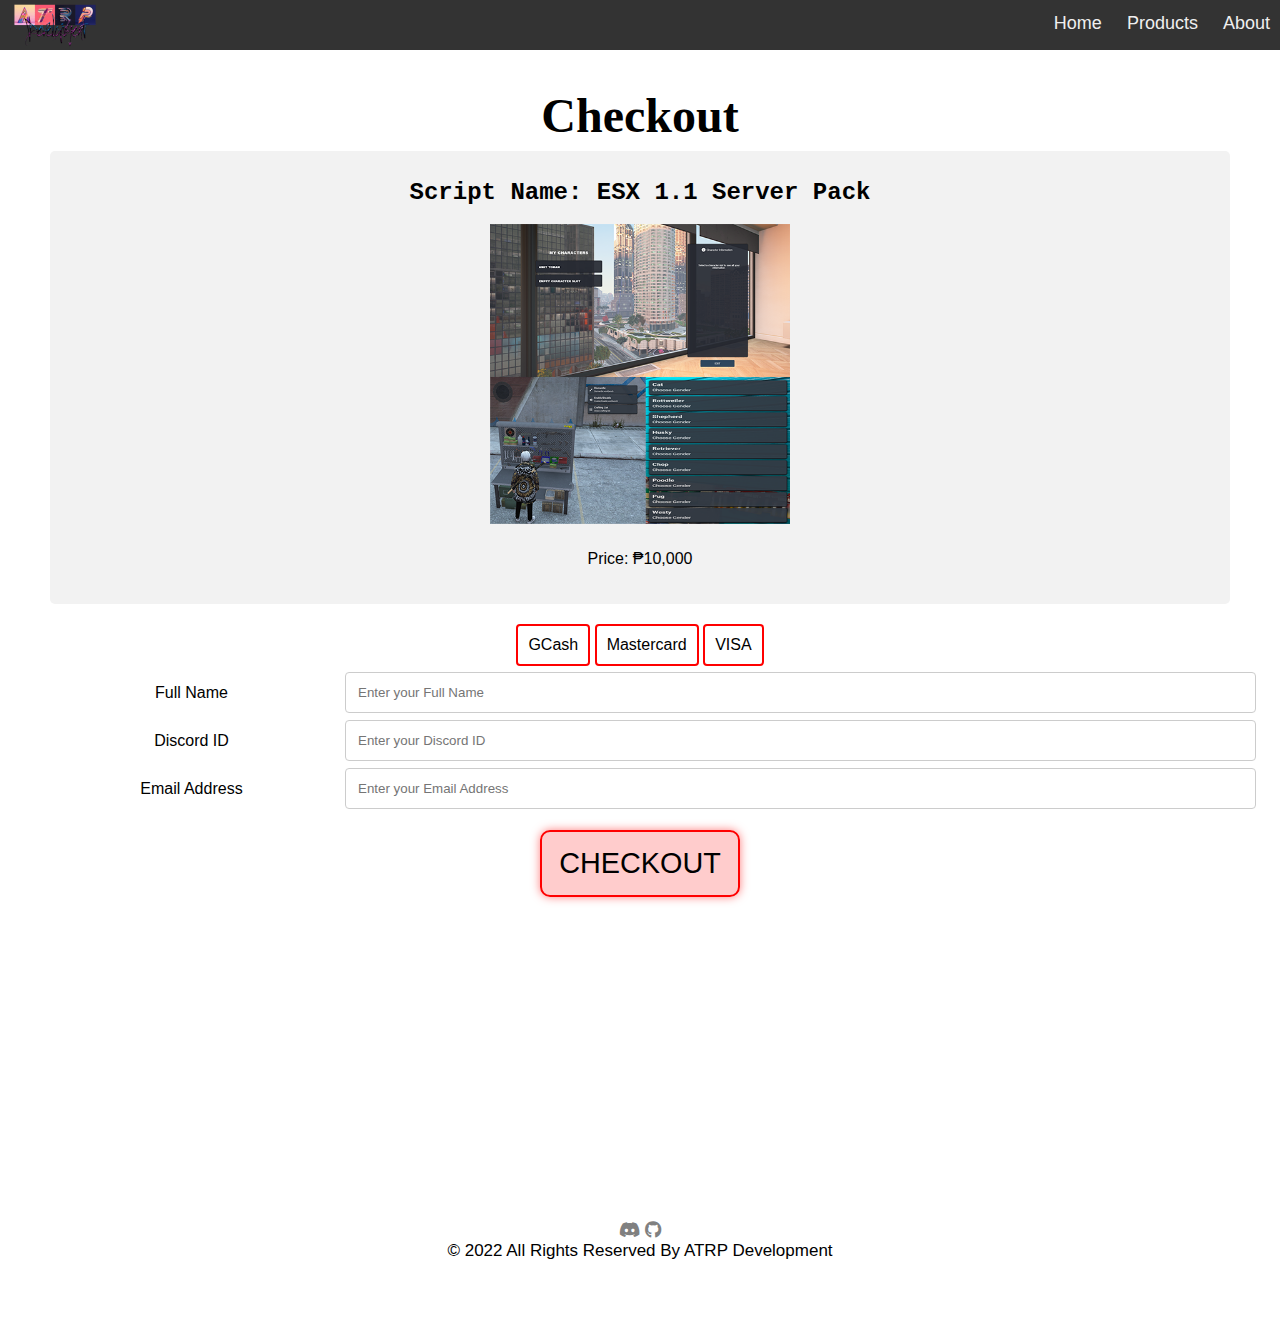
<file: svcheck.html>
<!DOCTYPE html>

<html lang="en">
    <head>
        <title>ATRP Development | Checkout</title>
        <meta charset="UTF-8">
        <meta name="viewport" content="width=device-width, initial-scale=1">
        <link rel="stylesheet" href="https://cdnjs.cloudflare.com/ajax/libs/font-awesome/6.4.2/css/all.min.css">
        <link rel="stylesheet" type="text/css" href="assets/css/styles.css">
        <script type="text/javascript" src="assets/js/app.js"></script>
        <link rel="icon" href="assets/images/atrp.png">
    </head>

    <body>
        <div class="nav">
            <input type="checkbox" id="nav-check">
            <div class="nav-header">
              <div class="nav-title">
                <a href="index.html">
                    <img class="nav-icon" src="assets/images/atrp.png">
                </a>
              </div>
            </div>
            <div class="nav-btn">
              <label for="nav-check">
                <span></span>
                <span></span>
                <span></span>
              </label>
            </div>
            
            <div class="nav-links">
              <a href="index.html">Home</a>
              <a href="scripts.html">Products</a>
              <a href="about.html">About</a>
            </div>
        </div>

        <div class="main">
            <center>
                <h2 class="welcome-text text"><b>Checkout</b></h2>
                <div class="container">
                    <p class="desc-text text"><b>Script Name: ESX 1.1 Server Pack</b></p>
                    <img class="center product-image" src="assets/images/svpack.png">
                    <p>Price: ₱10,000</p>
                </div>
            
                <div class="payment-options">
                    <div class="payment-option" id="gcash-option" onclick="selectPaymentMethod('gcash')">GCash</div>
                </div>

                <div class="payment-options">
                    <div class="payment-option" id="mastercard-option" onclick="selectPaymentMethod('mastercard')">Mastercard</div>
                </div>

                <div class="payment-options">
                    <div class="payment-option" id="visa-option" onclick="selectPaymentMethod('visa')">VISA</div>
                </div>

                <form>
                    <div class="row">
                        <div class="col-25">
                            <label for="fname">Full Name</label>
                        </div>

                        <div class="col-75">
                            <input type="text" id="fname" placeholder="Enter your Full Name">
                        </div>
                    </div>

                    <div class="row">
                        <div class="col-25">
                            <label for="did">Discord ID</label>
                        </div>

                        <div class="col-75">
                            <input type="text" id="did" placeholder="Enter your Discord ID">
                        </div>
                    </div>

                    <div class="row">
                        <div class="col-25">
                            <label for="email">Email Address</label>
                        </div>

                        <div class="col-75">
                            <input type="text" id="email" placeholder="Enter your Email Address">
                        </div>
                    </div>
                </form>

                <button class="button button5" onclick="checkout()">Checkout</button>
            </center>

            <div class="footer" style="margin-top: 320px;">
                <p class="footer-par">
                    <a href="https://discord.com/invite/zD89skzAh9"><i style="color: gray;" class="fa-brands fa-discord"></i></a>
                    <a href="https://github.com/atrpdevelopment"><i style="color: gray;" class="fa-brands fa-github"></i></a>
                    <br>
                    &copy; 2022 All Rights Reserved By ATRP Development
                </p>
            </div>
        </div>
    </body>
</html>
</file>
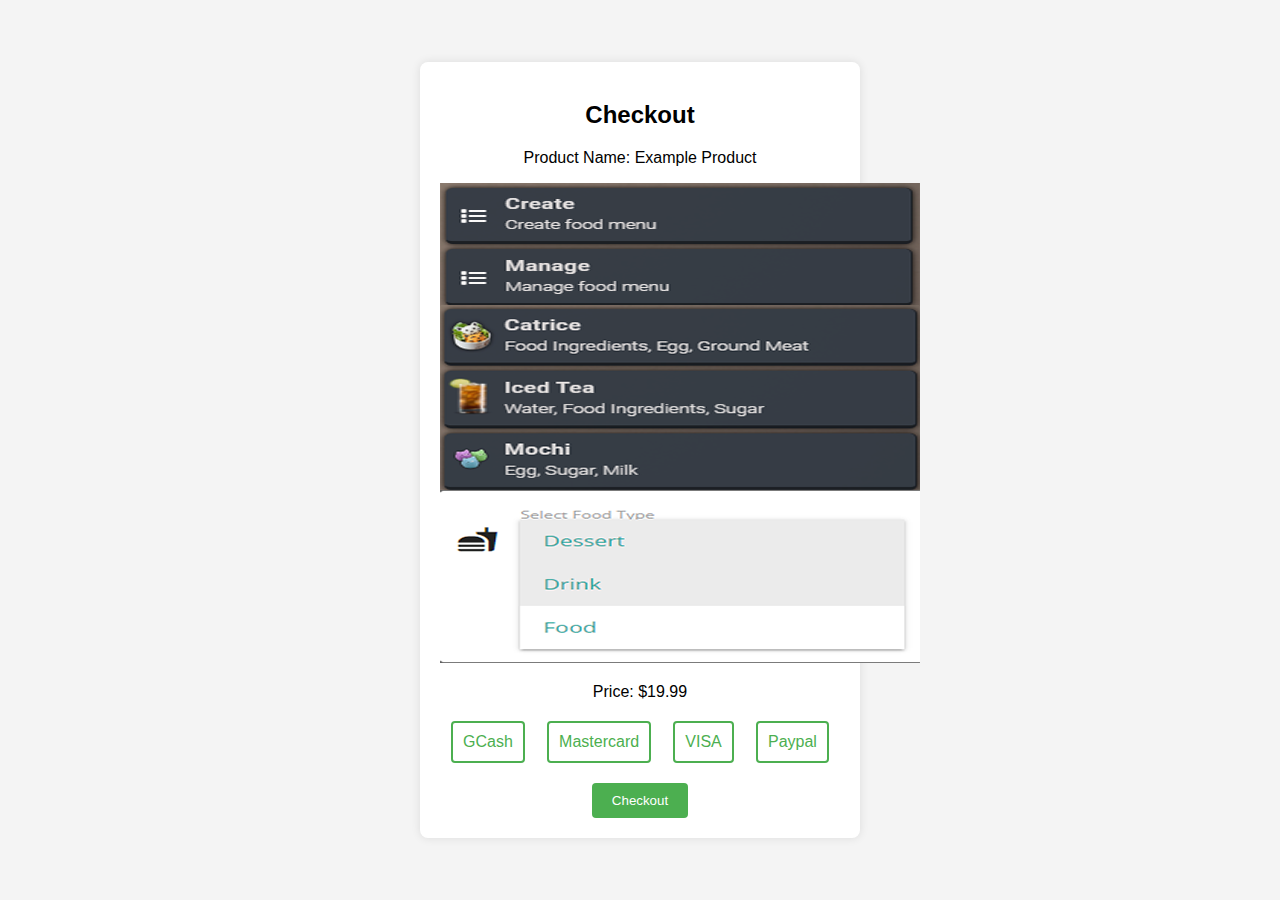
<file: test.html>
<!DOCTYPE html>
<html lang="en">
<head>
    <meta charset="UTF-8">
    <meta name="viewport" content="width=device-width, initial-scale=1.0">
    <title>Checkout</title>
    <style>
        body {
            font-family: Arial, sans-serif;
            background-color: #f4f4f4;
            margin: 0;
            display: flex;
            align-items: center;
            justify-content: center;
            height: 100vh;
        }

        .checkout-popup {
            background-color: #fff;
            box-shadow: 0 0 10px rgba(0, 0, 0, 0.1);
            border-radius: 8px;
            padding: 20px;
            max-width: 400px;
            width: 100%;
            text-align: center;
        }

        .payment-options {
            display: flex;
            justify-content: space-around;
            margin-top: 20px;
        }

        .payment-option {
            cursor: pointer;
            padding: 10px;
            border: 2px solid #ddd;
            border-radius: 4px;
            transition: background-color 0.3s;
        }

        .payment-option:hover {
            background-color: #f0f0f0;
        }

        #gcash-option {
            color: #4CAF50;
            border-color: #4CAF50;
        }

        #mastercard-option {
            color: #4CAF50;
            border-color: #4CAF50;
        }

        #visa-option {
            color: #4CAF50;
            border-color: #4CAF50;
        }

        #paypal-option {
            color: #4CAF50;
            border-color: #4CAF50;
        }

        .product {
            margin-top: 20px;
        }

        #checkout-button {
            background-color: #4CAF50;
            color: #fff;
            padding: 10px 20px;
            border: none;
            border-radius: 4px;
            cursor: pointer;
            margin-top: 20px;
        }

        #checkout-button:hover {
            background-color: #45a049;
        }
    </style>
</head>
<body>

<div class="checkout-popup">
    <h2>Checkout</h2>
    <div class="product">
        <p>Product Name: Example Product</p>
        <img class="center product-image" src="assets/images/foodmenu.png">
        <p>Price: $19.99</p>
    </div>
    <div class="payment-options">
        <div class="payment-option" id="gcash-option" onclick="selectPaymentMethod('gcash')">GCash</div>
        <div class="payment-option" id="mastercard-option" onclick="selectPaymentMethod('mastercard')">Mastercard</div>
        <div class="payment-option" id="visa-option" onclick="selectPaymentMethod('visa')">VISA</div>
        <div class="payment-option" id="paypal-option" onclick="selectPaymentMethod('paypal')">Paypal</div>
    </div>
    <button id="checkout-button" onclick="checkout()">Checkout</button>
</div>

<script>
    let selectedPaymentMethod = null;

    function selectPaymentMethod(method) {
        selectedPaymentMethod = method;
        document.querySelectorAll('.payment-option').forEach(option => {
            option.style.backgroundColor = option.id === method + '-option' ? '#4CAF50' : '#fff';
            option.style.color = option.id === method + '-option' ? '#fff' : '#000';
        });
    }

    function checkout() {
        if (selectedPaymentMethod) {
            alert('Checkout completed using ' + selectedPaymentMethod);
        } else {
            alert('Please select a payment method.');
        }
    }
</script>

</body>
</html>
</file>
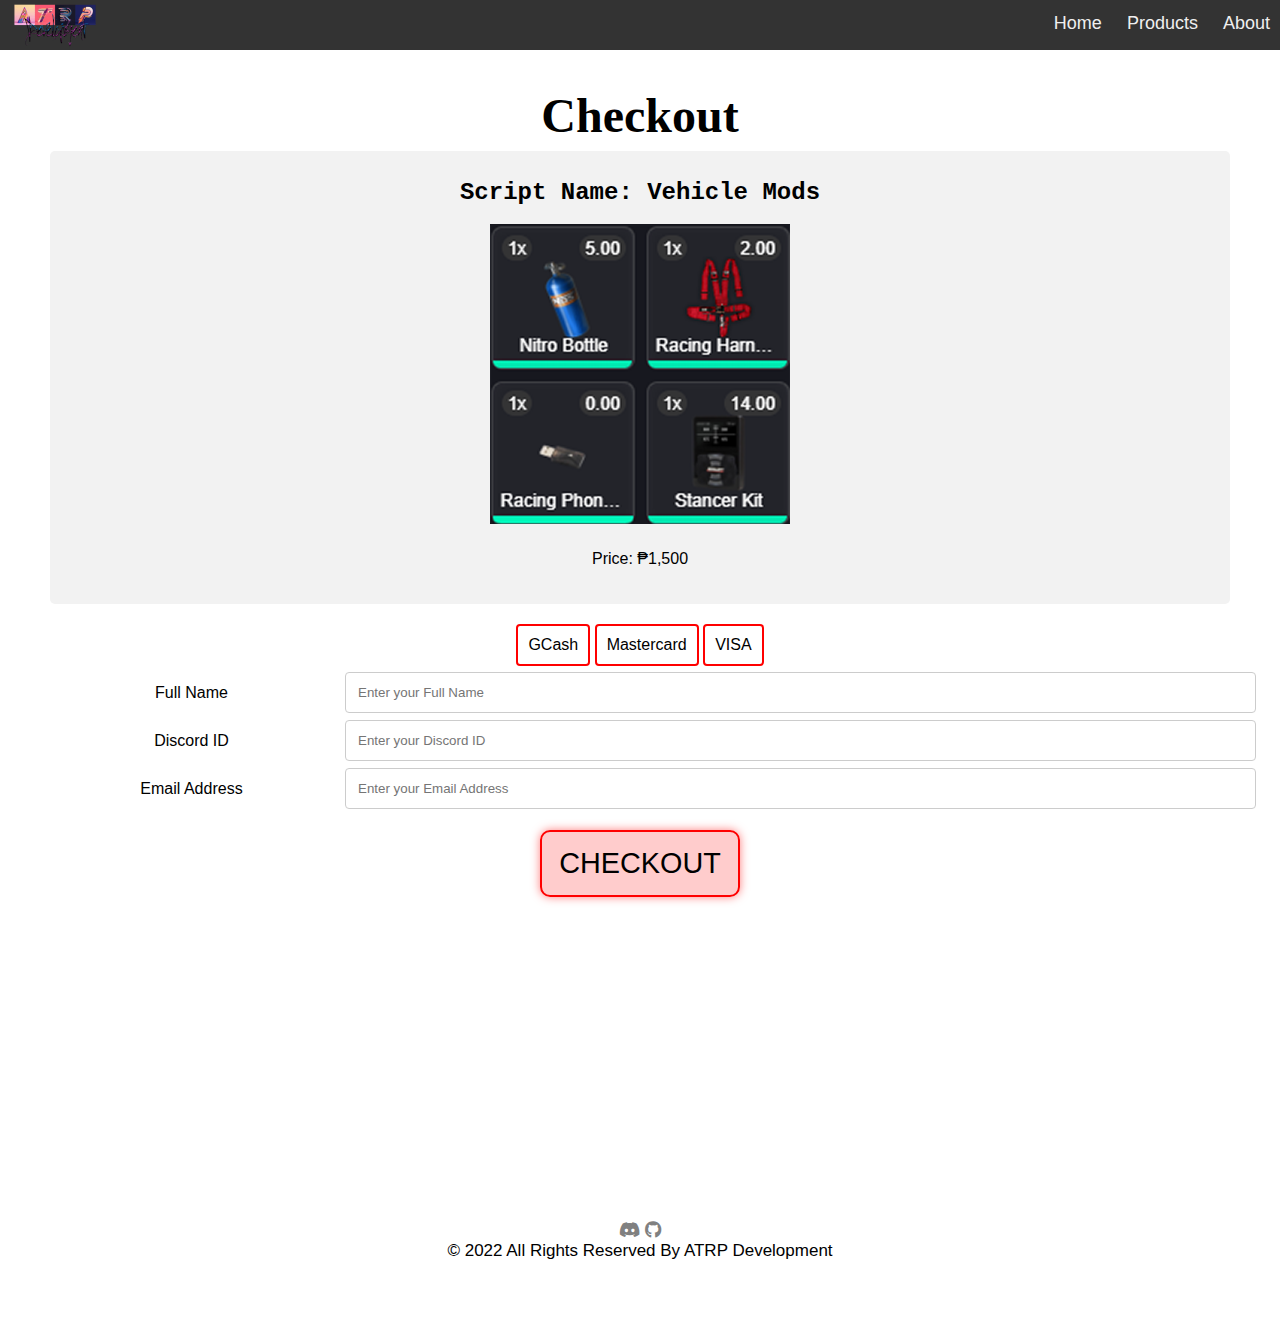
<file: vmcheck.html>
<!DOCTYPE html>

<html lang="en">
    <head>
        <title>ATRP Development | Checkout</title>
        <meta charset="UTF-8">
        <meta name="viewport" content="width=device-width, initial-scale=1">
        <link rel="stylesheet" href="https://cdnjs.cloudflare.com/ajax/libs/font-awesome/6.4.2/css/all.min.css">
        <link rel="stylesheet" type="text/css" href="assets/css/styles.css">
        <script type="text/javascript" src="assets/js/app.js"></script>
        <link rel="icon" href="assets/images/atrp.png">
    </head>

    <body>
        <div class="nav">
            <input type="checkbox" id="nav-check">
            <div class="nav-header">
              <div class="nav-title">
                <a href="index.html">
                    <img class="nav-icon" src="assets/images/atrp.png">
                </a>
              </div>
            </div>
            <div class="nav-btn">
              <label for="nav-check">
                <span></span>
                <span></span>
                <span></span>
              </label>
            </div>
            
            <div class="nav-links">
              <a href="index.html">Home</a>
              <a href="scripts.html">Products</a>
              <a href="about.html">About</a>
            </div>
        </div>

        <div class="main">
            <center>
                <h2 class="welcome-text text"><b>Checkout</b></h2>
                <div class="container">
                    <p class="desc-text text"><b>Script Name: Vehicle Mods</b></p>
                    <img class="center product-image" src="assets/images/vehmod.png">
                    <p>Price: ₱1,500</p>
                </div>
            
                <div class="payment-options">
                    <div class="payment-option" id="gcash-option" onclick="selectPaymentMethod('gcash')">GCash</div>
                </div>

                <div class="payment-options">
                    <div class="payment-option" id="mastercard-option" onclick="selectPaymentMethod('mastercard')">Mastercard</div>
                </div>

                <div class="payment-options">
                    <div class="payment-option" id="visa-option" onclick="selectPaymentMethod('visa')">VISA</div>
                </div>

                <form>
                    <div class="row">
                        <div class="col-25">
                            <label for="fname">Full Name</label>
                        </div>

                        <div class="col-75">
                            <input type="text" id="fname" placeholder="Enter your Full Name">
                        </div>
                    </div>

                    <div class="row">
                        <div class="col-25">
                            <label for="did">Discord ID</label>
                        </div>

                        <div class="col-75">
                            <input type="text" id="did" placeholder="Enter your Discord ID">
                        </div>
                    </div>

                    <div class="row">
                        <div class="col-25">
                            <label for="email">Email Address</label>
                        </div>

                        <div class="col-75">
                            <input type="text" id="email" placeholder="Enter your Email Address">
                        </div>
                    </div>
                </form>

                <button class="button button5" onclick="checkout()">Checkout</button>
            </center>

            <div class="footer" style="margin-top: 320px;">
                <p class="footer-par">
                    <a href="https://discord.com/invite/zD89skzAh9"><i style="color: gray;" class="fa-brands fa-discord"></i></a>
                    <a href="https://github.com/atrpdevelopment"><i style="color: gray;" class="fa-brands fa-github"></i></a>
                    <br>
                    &copy; 2022 All Rights Reserved By ATRP Development
                </p>
            </div>
        </div>
    </body>
</html>
</file>
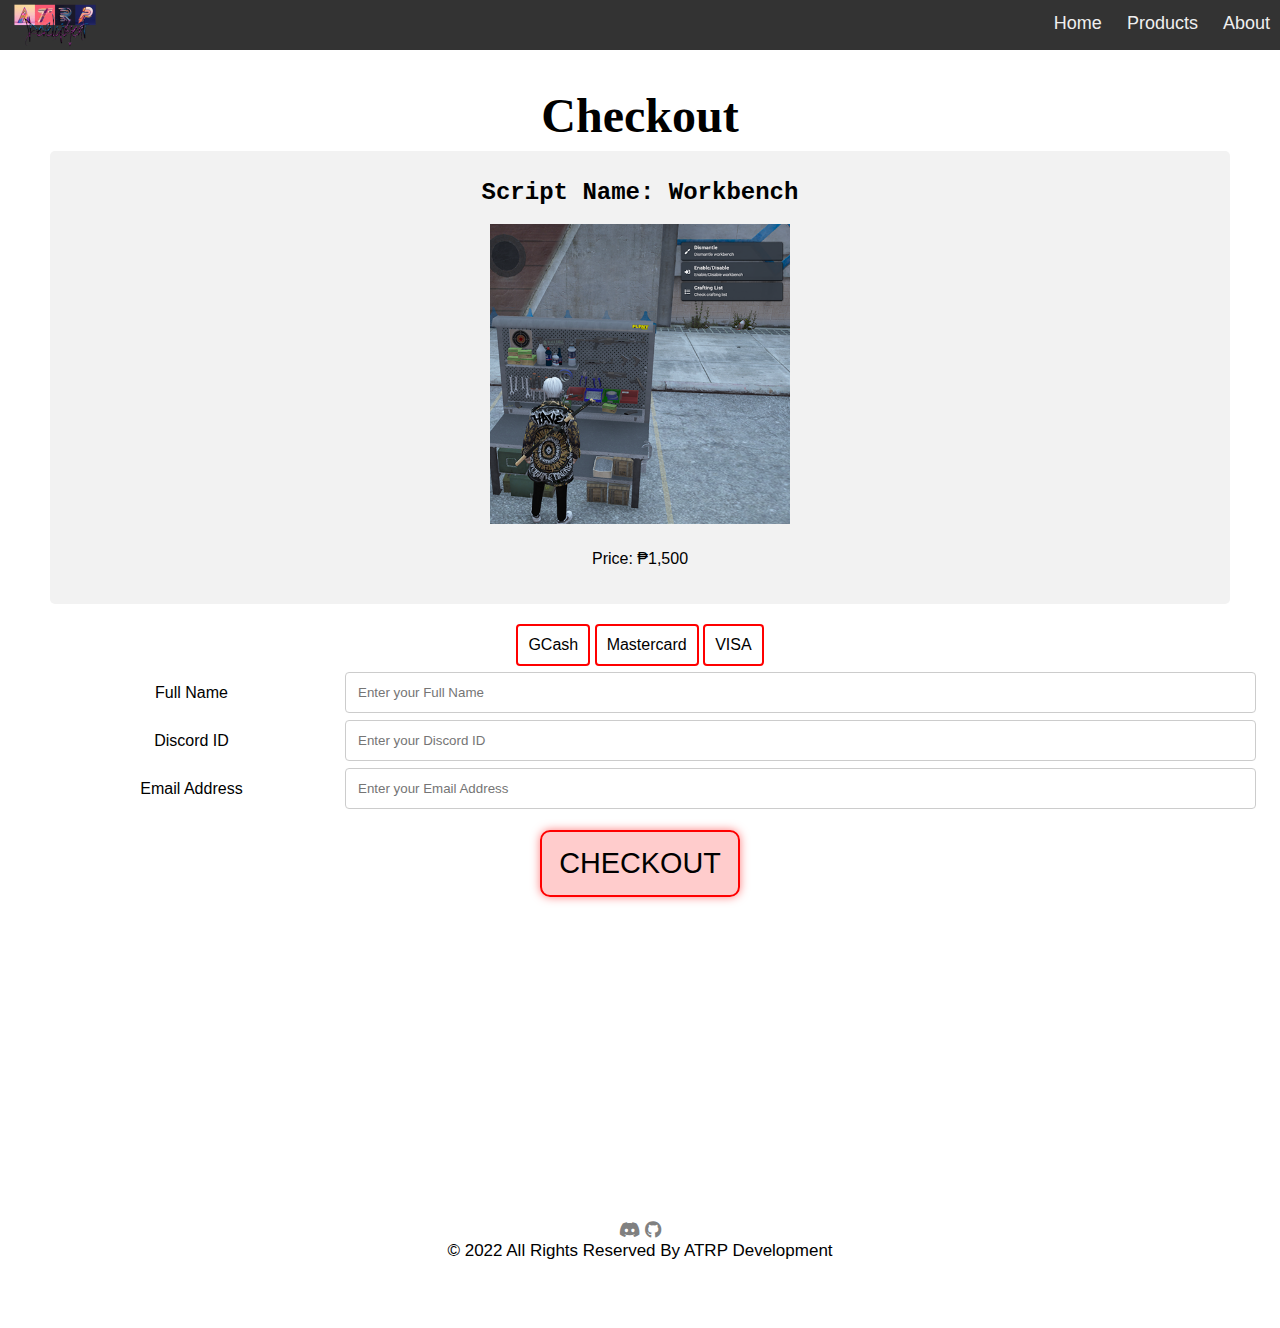
<file: wbcheck.html>
<!DOCTYPE html>

<html lang="en">
    <head>
        <title>ATRP Development | Checkout</title>
        <meta charset="UTF-8">
        <meta name="viewport" content="width=device-width, initial-scale=1">
        <link rel="stylesheet" href="https://cdnjs.cloudflare.com/ajax/libs/font-awesome/6.4.2/css/all.min.css">
        <link rel="stylesheet" type="text/css" href="assets/css/styles.css">
        <script type="text/javascript" src="assets/js/app.js"></script>
        <link rel="icon" href="assets/images/atrp.png">
    </head>

    <body>
        <div class="nav">
            <input type="checkbox" id="nav-check">
            <div class="nav-header">
              <div class="nav-title">
                <a href="index.html">
                    <img class="nav-icon" src="assets/images/atrp.png">
                </a>
              </div>
            </div>
            <div class="nav-btn">
              <label for="nav-check">
                <span></span>
                <span></span>
                <span></span>
              </label>
            </div>
            
            <div class="nav-links">
              <a href="index.html">Home</a>
              <a href="scripts.html">Products</a>
              <a href="about.html">About</a>
            </div>
        </div>

        <div class="main">
            <center>
                <h2 class="welcome-text text"><b>Checkout</b></h2>
                <div class="container">
                    <p class="desc-text text"><b>Script Name: Workbench</b></p>
                    <img class="center product-image" src="assets/images/crafting.png">
                    <p>Price: ₱1,500</p>
                </div>
            
                <div class="payment-options">
                    <div class="payment-option" id="gcash-option" onclick="selectPaymentMethod('gcash')">GCash</div>
                </div>

                <div class="payment-options">
                    <div class="payment-option" id="mastercard-option" onclick="selectPaymentMethod('mastercard')">Mastercard</div>
                </div>

                <div class="payment-options">
                    <div class="payment-option" id="visa-option" onclick="selectPaymentMethod('visa')">VISA</div>
                </div>

                <form>
                    <div class="row">
                        <div class="col-25">
                            <label for="fname">Full Name</label>
                        </div>

                        <div class="col-75">
                            <input type="text" id="fname" placeholder="Enter your Full Name">
                        </div>
                    </div>

                    <div class="row">
                        <div class="col-25">
                            <label for="did">Discord ID</label>
                        </div>

                        <div class="col-75">
                            <input type="text" id="did" placeholder="Enter your Discord ID">
                        </div>
                    </div>

                    <div class="row">
                        <div class="col-25">
                            <label for="email">Email Address</label>
                        </div>

                        <div class="col-75">
                            <input type="text" id="email" placeholder="Enter your Email Address">
                        </div>
                    </div>
                </form>

                <button class="button button5" onclick="checkout()">Checkout</button>
            </center>

            <div class="footer" style="margin-top: 320px;">
                <p class="footer-par">
                    <a href="https://discord.com/invite/zD89skzAh9"><i style="color: gray;" class="fa-brands fa-discord"></i></a>
                    <a href="https://github.com/atrpdevelopment"><i style="color: gray;" class="fa-brands fa-github"></i></a>
                    <br>
                    &copy; 2022 All Rights Reserved By ATRP Development
                </p>
            </div>
        </div>
    </body>
</html>
</file>
<file: assets/css/styles.css>
body {
    margin: 0;
    font-family: Arial, Helvetica, sans-serif;
}

div {
    display: block;
}

.nav {
    height: 50px;
    width: 100%;
    top: 0;
    background-color: #333;
    position: fixed;
}

.nav-icon {
    margin-top: -30px;
    height: 90px;
    width: 90px;
    display: block;
}

.nav>.nav-header {
    display: inline;
}

.nav>.nav-header>.nav-title {
    display: inline-block;
    font-size: 22px;
    color: #fff;
    padding: 10px 10px 10px 10px;
}

.nav>.nav-btn {
    display: none;
}

.nav>.nav-links {
    display: inline;
    float: right;
    font-size: 18px;
}

.nav>.nav-links>a {
    display: inline-block;
    padding: 13px 10px 13px 10px;
    text-decoration: none;
    color: #efefef;
}

.nav>.nav-links>a:hover {
    background-color: rgba(255, 0, 0, 0.3);
}

.nav>#nav-check {
    display: none;
}

.main {
    padding: 50px;
    margin-top: 30px;
}

.term {
    font-family: 'serifs';
    color: black;
    font-size: 25px;
}

.desc {
    font-family: 'Courier New';
    color: black;
    font-size: 15px;
}

li {
    color: black;
}

.footer-par {
    font-family: 'Roboto', Arial, Helvetica, sans-serif;
    color: black;
    display: block;
    font-size: 17px;
    text-align: center;
}

.footer {
    text-align: center;
    bottom: 0;
    left: 0;
}

h2 {
    font-family: 'Courier New';
    color: black;
    text-align: center;
}

.welcome-text {
    font-family: 'serifs';
    font-size: 3rem;
    margin-bottom: 1rem;
    text-align: center;
}

.text {
    color: black;
    margin: 0.5rem;
    text-align: center;
}

.desc-text {
    font-family: 'Courier New';
    font-size: 1.5rem;
    text-align: center;
}

.right {
    float: right;
    width: auto;
    padding: 10px;
}

.left {
    float: left;
    width: 300px;
    padding: 10px;
}

.center {
    display: block;
    margin: auto;
    width: 60%;
    padding: 10px;
}

.button {
    float: center;
    text-transform: uppercase;
    background-color: rgba(255, 0, 0, 0.2);
    border: none;
    color: white;
    padding: 15px 17px;
    text-align: center;
    font-family: Arial, Helvetica, sans-serif;
    font-weight: 300;
    font-size: 1.8rem;
    margin: 4px 2px;
    transition-duration: 0.4s;
    cursor: pointer;
}

.button1 {
    background-color: rgba(255, 0, 0, 0.2);
    border: 2px solid #ff0000;
    box-shadow: 0 0 10px 0 rgba(255, 0, 0, 0.5);
    color: black;
}

.button1:hover {
    background-color: #ff0000;
    color: white;
}

.button2 {
    background-color: rgba(255, 0, 0, 0.2);
    border: 2px solid #ff0000;
    box-shadow: 0 0 10px 0 rgba(255, 0, 0, 0.5);
    color: black;
}

.button2:hover {
    background-color: #ff0000;
    color: white;
}

.button3 {
    background-color: rgba(255, 0, 0, 0.2);
    border: 2px solid #ff0000;
    box-shadow: 0 0 10px 0 rgba(255, 0, 0, 0.5);
    color: black;
}

.button3:hover {
    background-color: #ff0000;
    color: white;
}

.button4 {
    background-color: rgba(255, 0, 0, 0.2);
    border: 2px solid #ff0000;
    box-shadow: 0 0 10px 0 rgba(255, 0, 0, 0.5);
    color: black;
}

.button4:hover {
    background-color: #ff0000;
    color: white;
}

.button5 {
    background-color: rgba(255, 0, 0, 0.2);
    border-radius: 10px;
    border: 2px solid #ff0000;
    box-shadow: 0 0 10px 0 rgba(255, 0, 0, 0.5);
    color: black;
    margin-top: 20px;
}

.button5:hover {
    background-color: #ff0000;
    border-radius: 10px;
    color: white;
}

.product {
    float: left;
    flex-direction: row;
}

.table-header {
    font-family: Arial, Helvetica, sans-serif;
    font-size: 17px;
}

.table-desc {
    font-family: Arial, Helvetica, sans-serif;
    font-size: 14px;
}

.product-image {
    width: 300px;
}

.payment-options {
    display: inline-flex;
    justify-content: center;
    margin-top: 20px;
}

.payment-option {
    cursor: pointer;
    padding: 10px;
    border: 2px solid #ddd;
    border-radius: 4px;
    transition: background-color 0.3s;
}

.payment-option:hover {
    background-color: #ff9797dc;
}

#gcash-option {
    color: #000;
    border-color: #ff0000;
}

#mastercard-option {
    color: #000;
    border-color: #ff0000;
}

#visa-option {
    color: #000;
    border-color: #ff0000;
}

input[type=text],
select,
textarea {
    width: 100%;
    padding: 12px;
    border: 1px solid #ccc;
    border-radius: 4px;
    resize: vertical;
}

label {
    padding: 12px 12px 12px 0;
    display: inline-block;
}

input[type=submit] {
    background-color: #04AA6D;
    color: white;
    padding: 12px 20px;
    border: none;
    border-radius: 4px;
    cursor: pointer;
    float: right;
}

input[type=submit]:hover {
    background-color: #45a049;
}

.container {
    border-radius: 5px;
    background-color: #f2f2f2;
    padding: 20px;
}

.col-25 {
    float: left;
    width: 25%;
    margin-top: 6px;
}

.col-75 {
    float: left;
    width: 75%;
    margin-top: 6px;
}

.row:after {
    content: "";
    display: table;
    clear: both;
}

@media (max-width:600px) {
    .nav>.nav-btn {
        display: inline-block;
        position: absolute;
        right: 0px;
        top: 0px;
    }

    .nav>.nav-btn>label {
        display: inline-block;
        width: 50px;
        height: 50px;
        padding: 13px;
    }

    .nav>.nav-btn>label:hover,
    .nav #nav-check:checked~.nav-btn>label {
        background-color: rgba(0, 0, 0, 0.3);
    }

    .nav>.nav-btn>label>span {
        display: block;
        width: 25px;
        height: 10px;
        border-top: 2px solid #eee;
    }

    .nav>.nav-links {
        position: absolute;
        display: block;
        width: 100%;
        background-color: #333;
        height: 0px;
        transition: all 0.3s ease-in;
        overflow-y: hidden;
        top: 50px;
        left: 0px;
    }

    .nav>.nav-links>a {
        display: block;
        width: 100%;
    }

    .nav>#nav-check:not(:checked)~.nav-links {
        height: 0px;
    }

    .nav>#nav-check:checked~.nav-links {
        height: fit-content;
        overflow-y: auto;
    }

    .table-header {
        font-family: Arial, Helvetica, sans-serif;
        font-size: 12px;
    }

    .table-desc {
        font-family: Arial, Helvetica, sans-serif;
        font-size: 9px;
    }

    .product-image {
        width: 50px;
    }

    .button {
        float: center;
        text-transform: uppercase;
        background-color: rgba(255, 0, 0, 0.2);
        border: none;
        color: white;
        padding: 10px 12px;
        text-align: center;
        font-family: Arial, Helvetica, sans-serif;
        font-weight: 300;
        font-size: 1.8rem;
        margin: 4px 2px;
        transition-duration: 0.4s;
        cursor: pointer;
    }

    .button1 {
        background-color: rgba(255, 0, 0, 0.2);
        border: 2px solid #ff0000;
        box-shadow: 0 0 10px 0 rgba(255, 0, 0, 0.5);
        color: black;
    }

    .button1:hover {
        background-color: #ff0000;
        color: white;
    }

    .button2 {
        background-color: rgba(255, 0, 0, 0.2);
        border: 2px solid #ff0000;
        box-shadow: 0 0 10px 0 rgba(255, 0, 0, 0.5);
        color: black;
    }

    .button2:hover {
        background-color: #ff0000;
        color: white;
    }

    .button3 {
        background-color: rgba(255, 0, 0, 0.2);
        border: 2px solid #ff0000;
        box-shadow: 0 0 10px 0 rgba(255, 0, 0, 0.5);
        color: black;
    }

    .button3:hover {
        background-color: #ff0000;
        color: white;
    }

    .button4 {
        background-color: rgba(255, 0, 0, 0.2);
        border: 2px solid #ff0000;
        box-shadow: 0 0 10px 0 rgba(255, 0, 0, 0.5);
        color: black;
    }

    .button4:hover {
        background-color: #ff0000;
        color: white;
    }

    .button5 {
        background-color: rgba(255, 0, 0, 0.2);
        border-radius: 10px;
        border: 2px solid #ff0000;
        box-shadow: 0 0 10px 0 rgba(255, 0, 0, 0.5);
        color: black;
        margin-top: 20px;
    }
    
    .button5:hover {
        background-color: #ff0000;
        border-radius: 10px;
        color: white;
    }
    

    .col-25,
    .col-75,
    input[type=submit] {
        width: 100%;
        margin-top: 0;
    }
}
</file>
